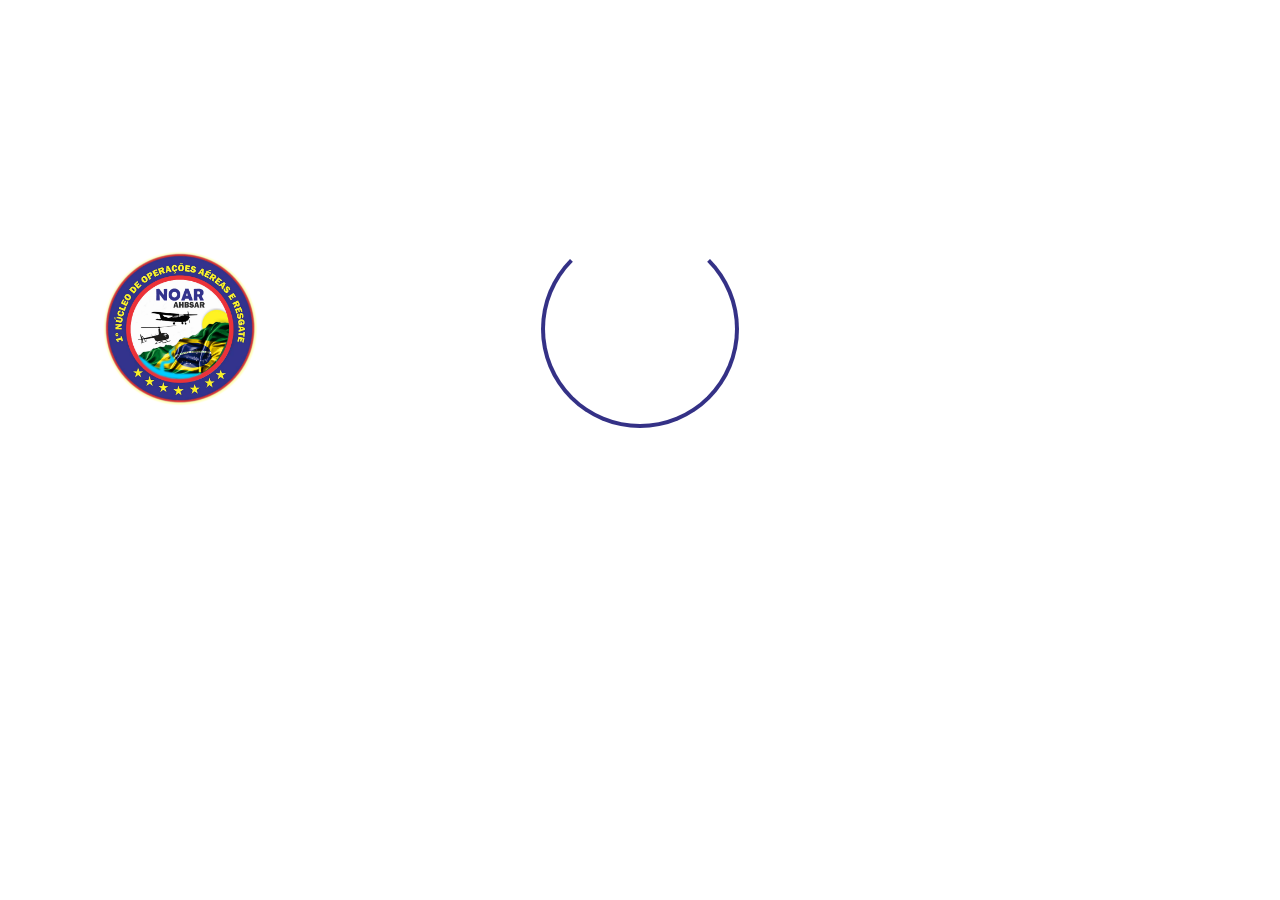
<file: html/index.html>
<!DOCTYPE html>
<html lang="pt-br">
<head>
    <meta charset="UTF-8">
    <meta http-equiv="X-UA-Compatible" content="IE=edge">
    <meta name="viewport" content="width=device-width, initial-scale=1.0">
    <link rel="Website Icon" type="png"
    href="../img/noar.png">
    <title>BOMBEIRO</title>
    
    <link rel="stylesheet" href="https://cdnjs.cloudflare.com/ajax/libs/animate.css/4.1.1/animate.min.css" />
   <link rel="stylesheet" href="../css/index.css">
</head>
<body>
    <div class=" principal">
        <div class="fundo">
            <div class="carregando" width="150px"></div>
                <img class="noar" src="../img/logo_grande.png"  >
        </div>
    </div>
</body>

<script>
    temporizador=setTimeout(Abrir,4000)
    function Abrir()
    {
        window.open("login.html","pagina1.html")
    }
</script>

</html>
</file>
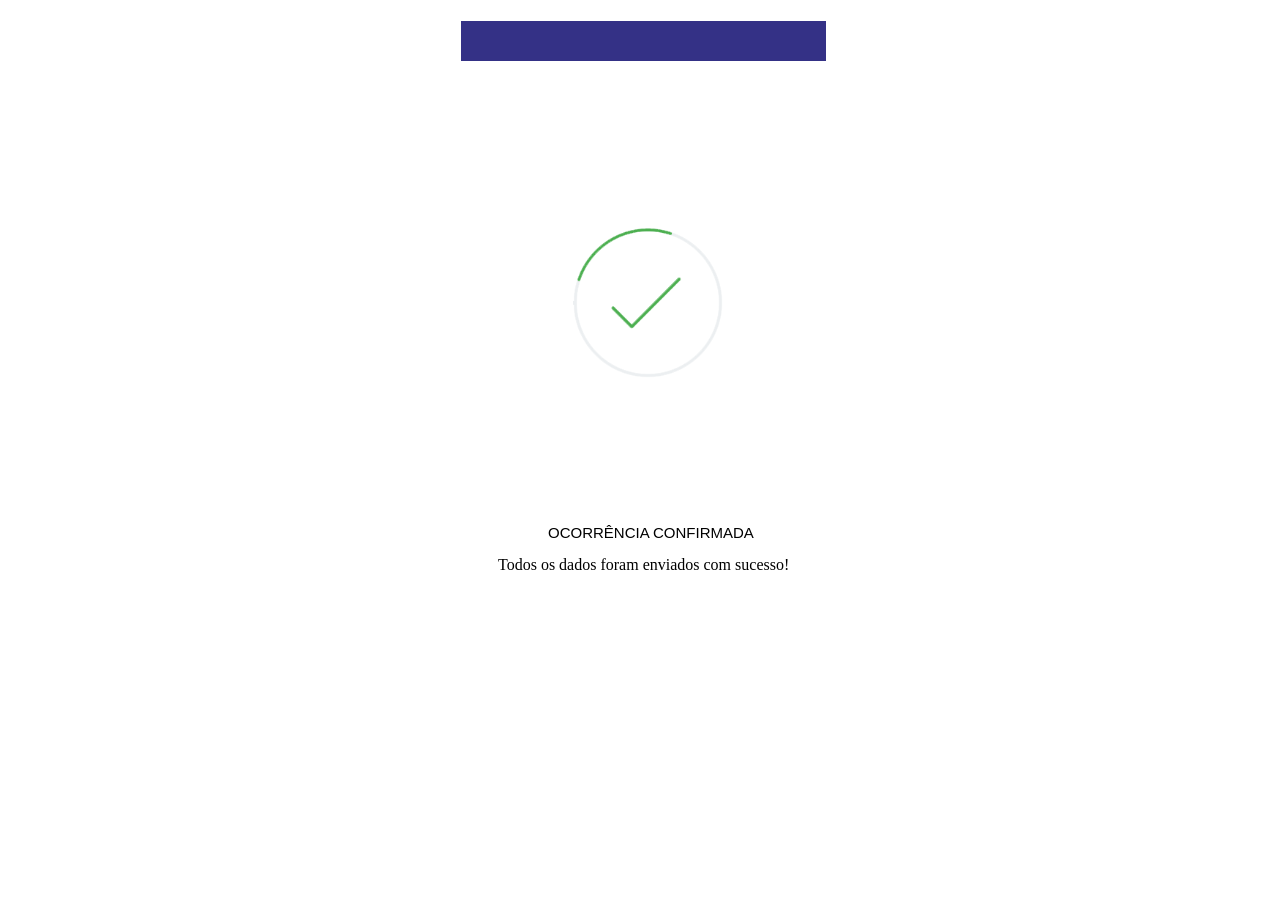
<file: html/animafim.html>
<!DOCTYPE html>
<html lang="en">
<head>
    <meta charset="UTF-8">
    <meta http-equiv="X-UA-Compatible" content="IE=edge">
    <meta name="viewport" content="width=device-width, initial-scale=1.0">
    <link href="https://fonts.cdnfonts.com/css/effra-heavy" rel="stylesheet">
    <link rel="stylesheet" href="../css/animafim.css">
    <link rel="Website Icon" type="png"
    href="../img/noar.png">
    <title>CONFIRMADO</title>
</head>
<body>
    <div class="menu"></div>
    <div class="img">
        <img class="confirma" src="../img/foi.gif" width="150px">
    </div>
    <div class="texto">
       
        <div class="titulo">OCORRÊNCIA CONFIRMADA</div>
        <div class="sub">Todos os dados foram enviados com sucesso!</div>
    </div>
    <div class="rodape"></div>
   
    
</body>
<script>
    temporizador=setTimeout(Abrir,4000)
    function Abrir()
    {
        window.open("pagina1.html","_self")
    }
</script>
</html>
</file>
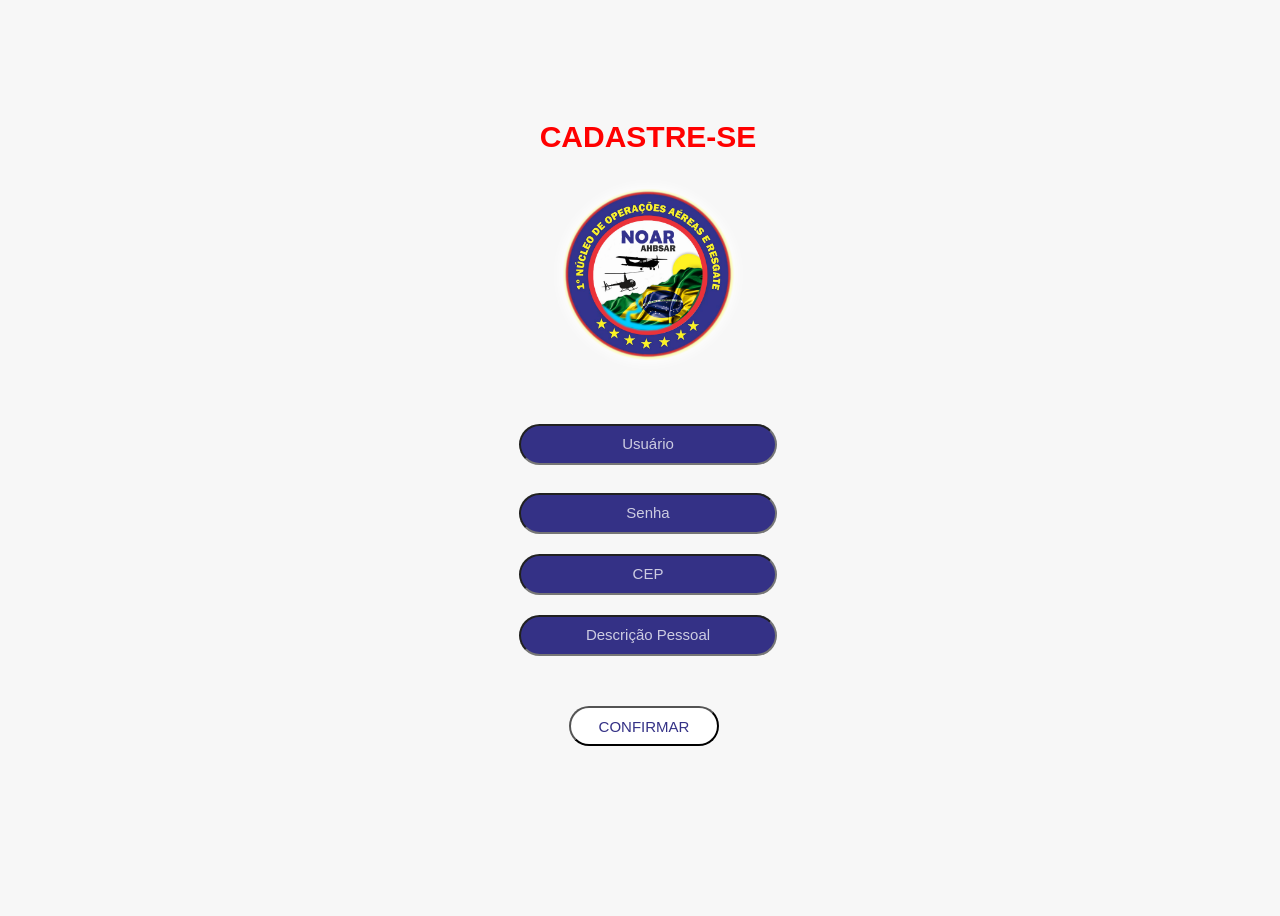
<file: html/cadastro.html>
<!DOCTYPE html>
<html lang="en">
<head>
    <meta charset="UTF-8">
    <meta http-equiv="X-UA-Compatible" content="IE=edge">
    <meta name="viewport" content="width=device-width, initial-scale=1.0">
    <link rel="stylesheet" href="../css/cadastro.css">
    <link href="https://fonts.cdnfonts.com/css/effra-heavy" rel="stylesheet">
    <link rel="Website Icon" type="png"
    href="../img/noar.png">
    <title>CADASTRO</title>
</head>
<body>
    
    <div class="um">
        <b> CADASTRE-SE</b>
     </div>
     <img class="logo" src="../img/logo_grande.png" width="200px">
     <form action="../cadastrar.php" method="post" onsubmit="return validarCampo()">
        <div class="tres">
          
            <div class="usuario">
                <input class="caixa" type="login" id="login" name="login" placeholder="Usuário">
            </div>
            <br>
            <div class="senha">
                <input class="caixa" type="senha" id="senha" name="senha" placeholder="Senha">
            </div>
            <div class="cpf">
                <input class="caixa" type="cep" id="cep" name="cep" placeholder="CEP"  onkeyup="ValidarCEP()";>
            </div>
            <div class="descricao">
                <input class="caixa" type="descricao" id="descricao" name="descricao" placeholder="Descrição Pessoal">
            </div>
            <div id="mensagemErro" ></div>
            
        </div>
        <button class="entrar" type="submit">CONFIRMAR</button>
    </form>
    
</body>
<script>
    function validarCEP() {
            const cepInput = document.getElementById("cep");
            const resultadoElement = document.getElementById("resultado");

            const cepRegex = /^\d{5}-\d{3}$/; // Formato esperado: 00000-000

            if (cepRegex.test(cepInput.value)) {
                resultadoElement.textContent = "CEP válido!";
                resultadoElement.style.color = "green";
            } else {
                resultadoElement.textContent = "CEP inválido. Use o formato 00000-000.";
                resultadoElement.style.color = "red";
            }
        }
    function validarCampo() {
      var campo = document.getElementById('login').value;
      
      if (campo === '') {
        document.getElementById('mensagemErro').innerHTML = 'Campo vazio! Por favor, preencha o campo.';
        return false;
      }
      
      
    
        var campo = document.getElementById('senha').value;
      
      if (campo === '') {
        document.getElementById('mensagemErro').innerHTML = 'Campo vazio! Por favor, preencha o campo.';
        return false;
      }
      
      return true;

      var campo = document.getElementById('cpf').value;
      
      if (campo === '') {
        document.getElementById('mensagemErro').innerHTML = 'Campo vazio! Por favor, preencha o campo.';
        return false;
      }
      
      return true;

      var campo = document.getElementById('descricao').value;
      
      if (campo === '') {
        document.getElementById('mensagemErro').innerHTML = 'Campo vazio! Por favor, preencha o campo.';
        return false;
      }
      
      return true;
    }
</script>
</html>
</file>
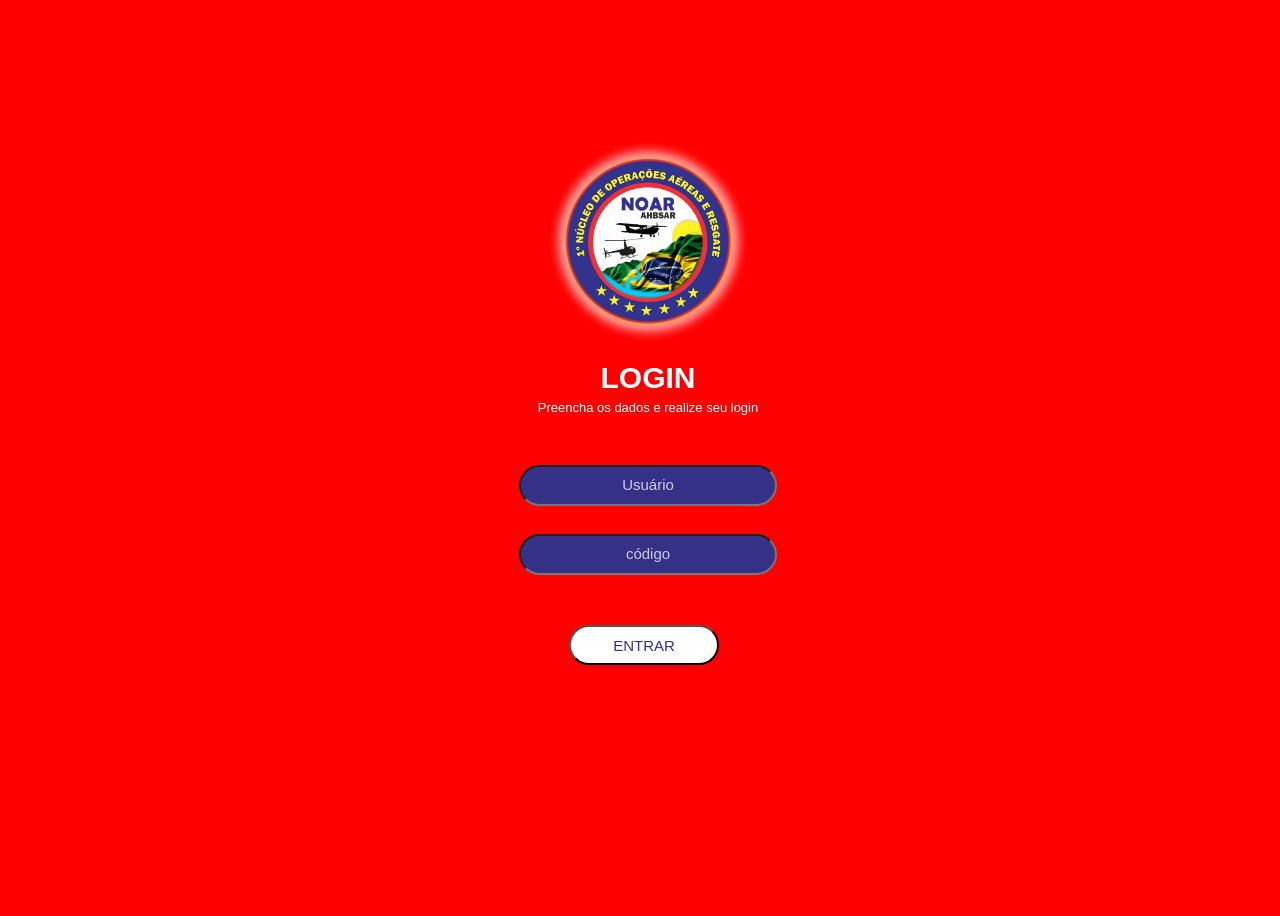
<file: html/login.html>
<!DOCTYPE html>
<html lang="en">
<head>
    <meta charset="UTF-8">
    <meta http-equiv="X-UA-Compatible" content="IE=edge">
    <meta name="viewport" content="width=device-width, initial-scale=1.0">
    <link rel="stylesheet" href="../css/login.css">
    <link href="https://fonts.cdnfonts.com/css/effra-heavy" rel="stylesheet">
    <link rel="Website Icon" type="png"
    href="../img/noar.png">
    <title>LOGIN</title>

</head>
<body>

    <img class="logo" src="../img/logo_grande.png" width="200px">
    <div class="um">
       <b> LOGIN</b>
    </div>
    <div class="dois">
     Preencha os dados e realize seu login
    </div>
    <form action="../verifica.php" method="post" onsubmit="return validarCampo()">
    <div class="tres">
      
        <div class="usuario">
            <input class="caixa" type="login" id="login" name="login" placeholder="Usuário">
        </div>
        <br>
        <div class="senha">
            <input class="caixa" type="senha" id="senha" name="senha" placeholder="código">
        </div>
        <div id="mensagemErro" ></div>
        
    </div>
    <button class="entrar" a href="pagina1.html" type="submit">ENTRAR</button>
    <div class="cadastro">
      
    
</form>
</body>
<script>
    function validarCampo() {
      var campo = document.getElementById('login').value;
      
      if (campo === '') {
        document.getElementById('mensagemErro').innerHTML = 'Campo vazio! Por favor, preencha o campo.';
        return false;
      }
      
      
    
        var campo = document.getElementById('senha').value;
      
      if (campo === '') {
        document.getElementById('mensagemErro').innerHTML = 'Campo vazio! Por favor, preencha o campo.';
        return false;
      }
      
      return true;
    }
</script>
</html>
</file>
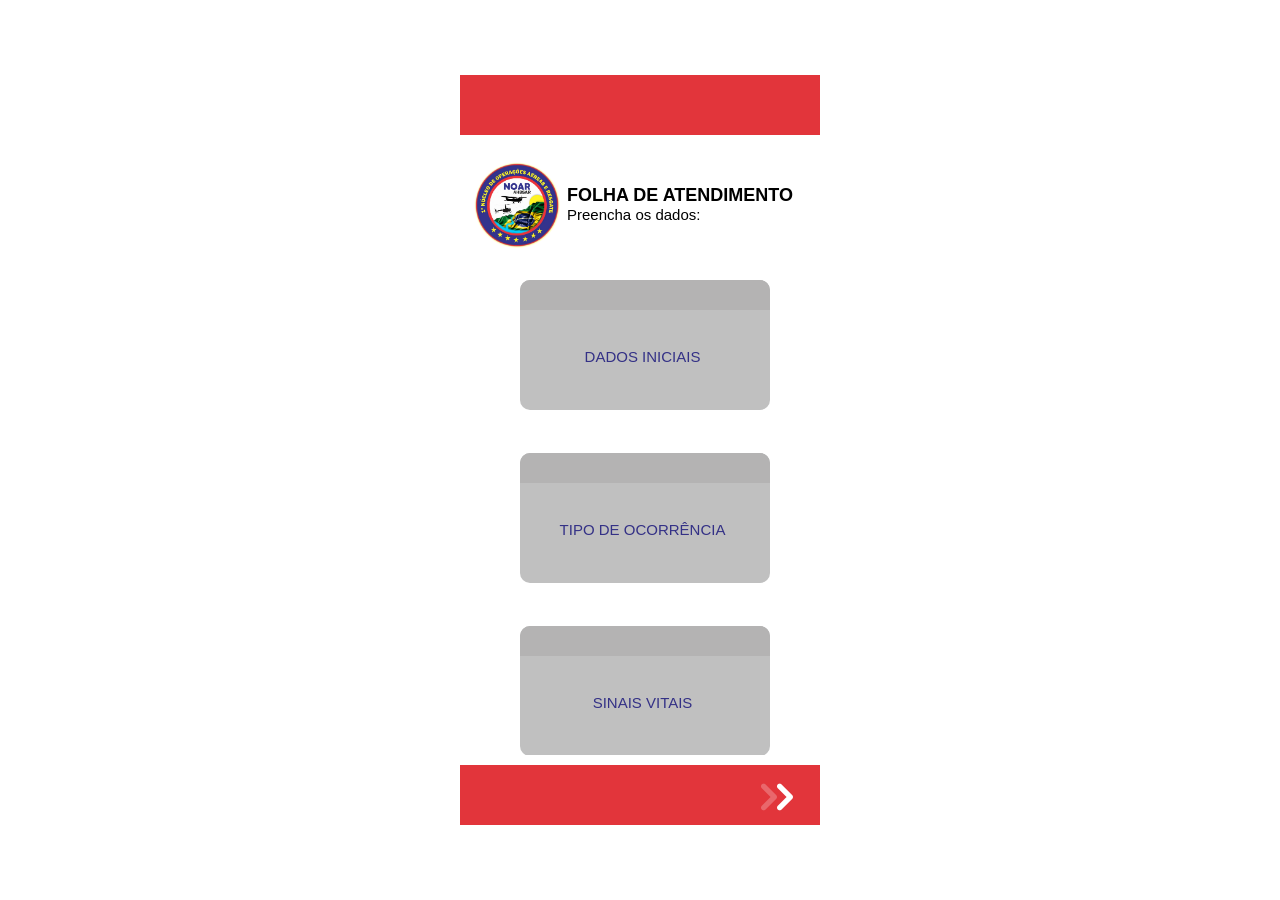
<file: html/pagina1.html>
<!DOCTYPE html>
<html lang="en">
<head>
    <meta charset="UTF-8">
    <meta http-equiv="X-UA-Compatible" content="IE=edge">
    <meta name="viewport" content="width=device-width, initial-scale=1.0">
    <link href="https://fonts.cdnfonts.com/css/effra-heavy" rel="stylesheet">
    <link rel="stylesheet" href="../css/pagina1.css">
    <link rel="Website Icon" type="png"
    href="../img/logo_grande.png">
    <script src="../jquery-1.8.2.min.js"></script>
    <title>INICIAL</title>


</head>
<body>

    <div class="verm"> 
      <div id="menu-button">&#9776;  </div>

       <div id="menu">
        
        <ul>
          <li><img class="boneco" src="../img/bombeiro (1).png"><a href="perfil.php">Perfil </a></li>
        </ul>

       </div>
</div>

       
    </div>

    <div class="um">
        <img class="logo" src="../img/logo_grande.png" width="100px">
        <div class="escrita">
           <div class="titulo"><b>FOLHA DE ATENDIMENTO</b></div> 
           <div class="sub">Preencha os dados:</div> 
        </div>
    </div>

    <div id="principal" class="principal">

        <div id="d1" class="d1" >
          <div class="empurrar"></div>
          <div class="inicial">

            <div class="teste" id="teste" onclick="animar('d1');">

              <div id="imageDiv">
                 <img class="okay1" id="okay1" src="../img/okay.png" width="20px">
                 
              </div>

              </div>

            <br><p>DADOS INICIAIS</p></br>
          </div>
          <br>

            <div class="esconder" id="esconder1">

          <form method="post" action="" id="form1">
            <br>
              <legend> <b>DATA</b></legend>

                <input class="caixa2" type="date" name="aniversario"><BR>
                <br>
                <legend> <b>SEXO</b></legend>
                
                <input class="caixinha" type="radio" id="Feminino" name="sexo" value="Feminino"> &nbsp; FEMININO <br> 
                <input class="caixinha" type="radio" id="Masculino" name="sexo" value="Masculino"> &nbsp; MASCULINO <br>
                  <br>
                <legend> <b>NOME HOSPITAL</b></legend>
                <input class="caixa2" type="text" name="nome_hospital" PLACEHOLDER="nome"><legend> 
                <BR>
                  <div class="ni"> <legend> <b>PACIENTE:</b></legend> 
                <input class="caixa2" type="text" name="NOMEPAC" PLACEHOLDER="nome">

                <input class="caixa" type="number" name="IDADEPAC" PLACEHOLDER="idade"><legend>
                </div> 
                <input class="caixa2" type="number" name="CPFpac" PLACEHOLDER="rg/cpf" onkeyup="">

                <input max="14" class="caixa3" type="text" id="telefone" name="telefone" PLACEHOLDER="fone">

                <br><br>
                <legend> <b>ACOMPANHANTE:</b></legend> 
                <input class="caixa2" type="text" name="NOMEACOM" PLACEHOLDER="nome">

                <input class="caixa" type="number" name="IDADEACOM" PLACEHOLDER="idade">

                <br><br>
                <legend> <b>LOCAL DA OCORRÊNCIA</b></legend>
                <input class="caixa2" type="text" name="Localidade" PLACEHOLDER="endereço"> 

                <br><br>

                 <input class="enviar" type="button" name="enviar" value="Enviar" onclick="arquivopac()" >
                
                    <p id="message" style="display: none;">Foi preenchido e enviado</p> 
              

              </form>

            </div>
        </div>   <br>




        <div id="d2" class="d2">
          <div class="empurrar"></div>
          <div class="inicial">
            <div class="teste" id="teste" onclick="animar('d2');">
            
              <div id="imageDiv">

                <img class="okay2"  id="okay2" src="../img/okay.png" width="20px">
              </div>

            </div>

            <br><p>TIPO DE OCORRÊNCIA</p></br>
          </div>
          <br>
            <div class="esconder" id="esconder2">

              <form class="formtp"  method="post" action="" id="form2">

                <br>
                <input  type="checkbox" name="opcao1" value="Opcao1"> Causado por animais 
                <br>
                <input  type="checkbox" name="opcao2" value="Opcao2"> Com meio de transporte 
                <br>
                <input  type="checkbox" name="opcao3" value="Opcao3"> Desmoranamento
                <br>
                <input  type="checkbox" name="opcao4" value="Opcao4"> Emergência médica
                <br>
                <input  type="checkbox" name="opcao5" value="Opcao5"> Queda de altura 2M
                <br>
                <input  type="checkbox" name="opcao6" value="Opcao6"> Tentativa de suicídio 
                <br>
                <input  type="checkbox" name="opcao7" value="Opcao7"> Queda própria altura 
                <br>
                <input  type="checkbox" name="Opcao8" value="Opcao8"> Afogamento
                <br>
                <input  type="checkbox" name="opcao9" value="opcao9"> Agressão
                <br>
                <input  type="checkbox" name="opcao0" value="opcao10"> Atropelamento
                <br>
                <input  type="checkbox" name="opcao11" value="opcao11"> Choque elétrico
                <br>
                <input  type="checkbox" name="opcao12" value="opcao12"> Desabamento
                <br>
                <input  type="checkbox" name="opcao13" value="opcao13"> Doméstico
                <br>
                <input  type="checkbox" name="opcao14" value="opcao14"> Esportivo
                <br>
                <input  type="checkbox" name="opcao15" value="opcao15"> Intoxicação
                <br>
                <input  type="checkbox" name="opcao16" value="opcao16"> Queda bicicleta
                <br>
                <input  type="checkbox" name="opcao17" value="opcao17"> Queda moto
                <br>
                <input  type="checkbox" name="opcao18" value="opcao18"> Queda nível &lt;2m
                <br>
                <input  type="checkbox" name="opcao19" value="opcao19"> Trabalho
                <br>
                <input  type="checkbox" name="opcao20" value="opcao20"> Transferencia
                <br> <br>
                Outros
                <br>
                <input class="tp_ocorrencias2" type="text" name="Outros" value="">
                <br>
                <br> <br>

                <input class="enviar" type="button" value="Enviar" onclick="enviarFormulario()" >

              </form>
            </div>
        </div>   <br>

        
        <div id="d3" class="d3">
          <div class="empurrar"></div>
          <div class="inicial">
          <div class="teste" id="teste" onclick="animar('d3');">
          
            <div id="imageDiv">

              <img class="okay3"  id="okay3" src="../img/okay.png" width="20px">
            </div>
          
          </div>
          
          <br><p>SINAIS VITAIS</p></br>
          </div>
          <br>
            <div class="esconder" id="esconder3">

              <form class="formsv" method="post" action="" id="form3">
                <br>
               Pressão arterial
               <br> <input class="put" type="number" name="pressao_arterial" value="pressao_arterial">x
               <input class="put" type="number" name="pressao2" value="pressao_arterial2"></imput>mmHg
                <br>
                Pulso:<input class="put1" type="text" name="pulso" value="">B.C.P.M /

                Respiração <input class="put1" type="text" name="respiracao" value="">M.R.M.

                Saturação <input class="put1" type="number" name="saturacao" value=""> % / <br>

                HGT <input class="put1" type="number" name="hgt" value=""> <br>

                Temperatura <input class="put1" type="number" name="temperatura" value=""> ºC  
                <br>
                <input class="put2" type="checkbox" name="opcao1" value="opcao1">Anormal <br>
                <input class="put2" type="checkbox" name="opcao2" value="opcao2">Normal 
                <br>
                Perfusão:
                <br>
                 &gt;2SEG <input class="put3" type="checkbox" name="perfusao_menor" value="opcao3">
                 &lt;2SEG<input class="put3" type="checkbox" name="perfusao_maior"  value="opcao4">

                <br> <br>
                <input class="enviar" type="button" value="Enviar" onclick="sv_form() ">
              </form>

            </div>
        
        </div>   <br>

    </div>
    
    <div class="menu2">

       <a href="pagina2.html">
      <img class="setaa" src="../img/setinha2.png">
    </a>
    </div>
</body>
<script>
   


    function animar(ID) {
    var divHeight = $("#" + ID).height();

    esconder1.style.display="none"
    esconder2.style.display="none"
    esconder3.style.display="none"
    
    // Se a div estiver aberta (com altura maior que 130px), fechar a div
    if (divHeight > 130) {
        $("#" + ID).animate({ height: "130px" });
    } else { // Caso contrário, abrir a div para 850px
       
        if(ID=="d1")
        {
          $("#" + ID).animate({ height: "800px" });
          esconder1.style.display="block"// esconder as div com os dados
        }

        if(ID=="d2")
        {
          $("#" + ID).animate({ height: "700px" });
          esconder2.style.display="block"
        }

        if(ID=="d3")
        {
          $("#" + ID).animate({ height: "500px" });
          esconder3.style.display="block"
        }


        // Fechar as outras divs, caso estejam abertas
        if (ID !== "d1") {
            $("#d1").animate({ height: "130px" });
        }
        if (ID !== "d2") {
            $("#d2").animate({ height: "130px" });
        }
        if (ID !== "d3") {
            $("#d3").animate({ height: "130px" });
        }
    }
}
 const menuButton = document.getElementById('menu-button');
  const menu = document.getElementById('menu');

menuButton.addEventListener('click', () => {
menu.classList.toggle('open');
});


// div 1 ajax
    function arquivopac() {
    var dados = $('#form1').serialize();

            $.ajax({
                type: "POST",
                url: "arquivopac.php",
                data: dados,
                dataType: 'json',
                                
                success: function(meu_json)
                {
                    okay1.style.display="block"
                  
                },
                error: function(xhr, status, error) {
                    // Aqui poderíamos preencher uma <div> com o innerHTML por exemplo
                    console.error('Ocorreu um erro ao enviar os dados: ' + error);
                },
                beforeSend: function(xhr) {
                    // Faz algo antes do envio, como exibir uma animação por exemplo.
                },
                complete: function(xhr, status) {
                    // Faz algo após a conclusão, como ocultar uma animação por exemplo. 
                    // Vai ser executado mesmo se ocorrer um erro.
                },
                timeout: 5000    // Define um tempo limite de 5 segundos (5000 milissegundos)
            });
      }


          // div 2 ajax
        function enviarFormulario() {

          // Serialize o formulário para obter os dados em formato de string
          var formData = $('#form2').serialize();

          $.ajax({
              type: "POST", // Método HTTP (ou "GET" se preferir)
              url: "tp_ocorrencias.php", // URL para onde enviar os dados
              data: formData,
              dataType: 'json',

              success: function(meu_json) {

                okay2.style.display="inline"
                  
              },
              error: function(error) {
                  // Ações a serem executadas em caso de erro
                  console.log("Ocorreu um erro ao enviar os dados");
                  console.log(error);
              }
           });
        }

      // ajax da div 3 

        function sv_form() {
    var dados = $('#form3').serialize();

            $.ajax({
                type: "POST",
                url: "sv_form.php",
                data: dados,
                dataType: 'json',
                                
                success: function(meu_json)
                {
                    okay3.style.display="block"
                  
                },
                error: function(xhr, status, error) {
                    // Aqui poderíamos preencher uma <div> com o innerHTML por exemplo
                    console.error('Ocorreu um erro ao enviar os dados: ' + error);
                },
                beforeSend: function(xhr) {
                    // Faz algo antes do envio, como exibir uma animação por exemplo.
                },
                complete: function(xhr, status) {
                    // Faz algo após a conclusão, como ocultar uma animação por exemplo. 
                    // Vai ser executado mesmo se ocorrer um erro.
                },
                timeout: 5000    // Define um tempo limite de 5 segundos (5000 milissegundos)
            });
      }

</script>
</file>
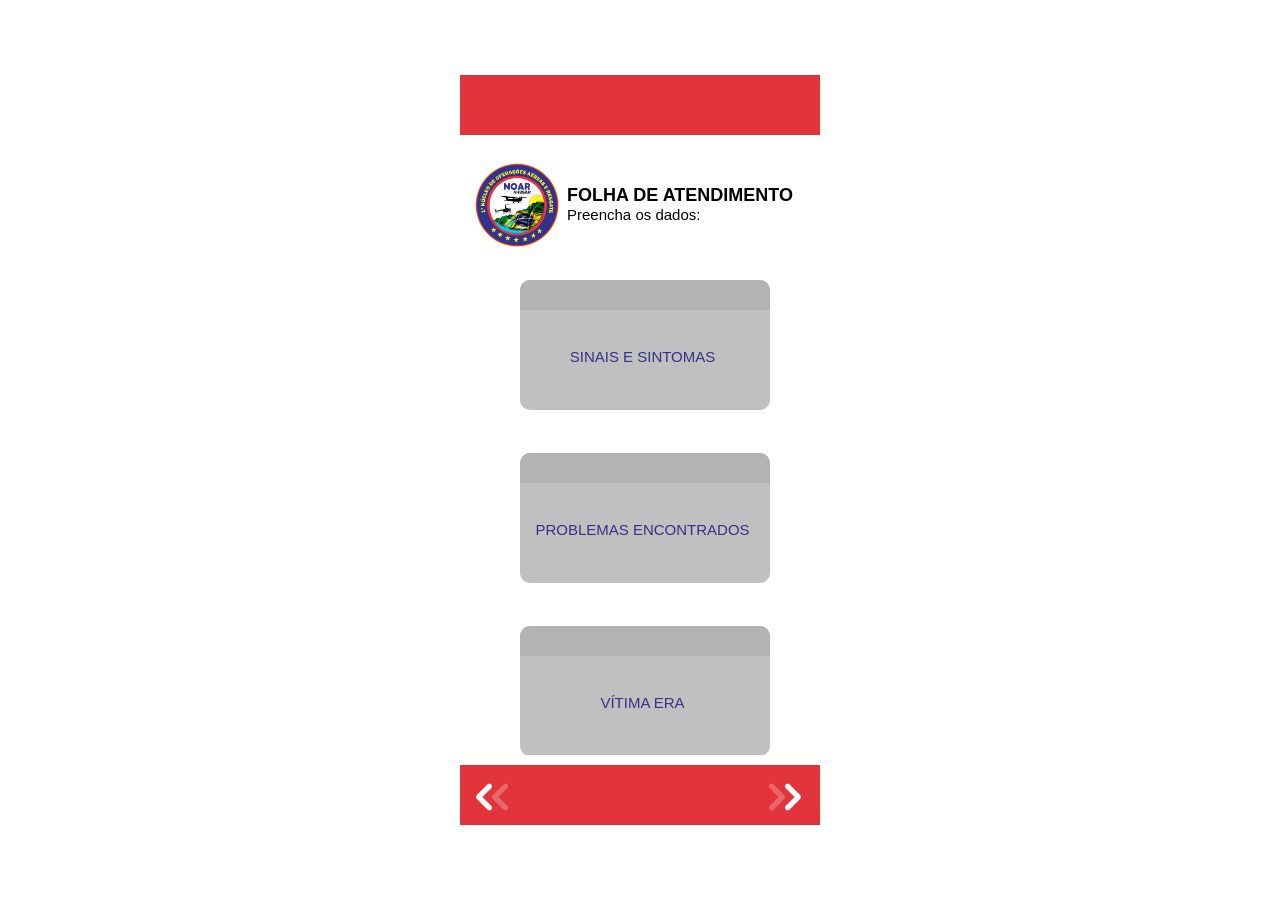
<file: html/pagina2.html>
<!DOCTYPE html>
<html lang="en">
<head>
    <meta charset="UTF-8">
    <meta http-equiv="X-UA-Compatible" content="IE=edge">
    <meta name="viewport" content="width=device-width, initial-scale=1.0">
    <link href="https://fonts.cdnfonts.com/css/effra-heavy" rel="stylesheet">
    <link rel="stylesheet" href="../css/pagina2.css">
    <link rel="Website Icon" type="png"
    href="../img/logo_grande.png">
    <script src="../jquery-1.8.2.min.js"></script>
    <title>INICIAL</title>


</head>
<body>

    <div class="verm"> 
      <div id="menu-button">&#9776;  </div>

       <div id="menu">
        
        <ul>
          <li><img class="boneco" src="../img/bombeiro (1).png"><a href="perfil.php">Perfil </a></li>
        </ul>

       </div>
</div>

       
    </div>

    <div class="um">
        <img class="logo" src="../img/logo_grande.png" width="100px">
        <div class="escrita">
           <div class="titulo"><b>FOLHA DE ATENDIMENTO</b></div> 
           <div class="sub">Preencha os dados:</div> 
        </div>
    </div>

    <div id="principal" class="principal">

        <div id="d1" class="d1" >
          <div class="empurrar"></div>
          <div class="inicial">

            <div class="teste" id="teste" onclick="animar('d1');">

              <div id="imageDiv">

                <img class="okay4"  id="okay4" src="../img/okay.png" width="20px">

              </div>

              </div>

            <br><p>SINAIS E SINTOMAS</p></br>
          </div>
          <br>

            <div class="esconder" id="esconder1">

          <form method="post" action="" id="form4">
            <br>
            <input class="caixinha" type="checkbox"  name="opcao1" value="opcao1">  Abdomen Sensível/Rígido 
            <br> 
            <input class="caixinha" type="checkbox"  name="opcao2" value="opcao2"> &nbsp; Afundamendo de crânio 
            <br>
            <input class="caixinha" type="checkbox"  name="opcao3" value="opcao3"> &nbsp; Agitação 
            <br>
            <input class="caixinha" type="checkbox"  name="opcao4" value="opcao4"> &nbsp; Amnésia 
            <br>
            <input class="caixinha" type="checkbox"  name="opcao5" value="opcao5"> &nbsp; Angina de peito 
            <br>
            <input class="caixinha" type="checkbox"  name="opcao6" value="opcao6"> &nbsp; Apnéia 
            <br>
            <input class="caixinha" type="checkbox"  name="opcao7" value="opcao7"> &nbsp; Bradicardia 
            <br>
            <input class="caixinha" type="checkbox"  name="opcao8" value="opcao8"> &nbsp; Bradpnéia 
            <br>
            <input class="caixinha" type="checkbox"  name="opcao9" value="opcao9"> &nbsp; Bronco Aspirando 
            <br>
            <input class="caixinha" type="checkbox"  name="opcao10" value="opcao10"> &nbsp; Cefaléia 
            <br>
            <input class="caixinha" type="checkbox"  name="opcao11" value="opcao11"> &nbsp; Cianose 
            <br>
            <input class="caixa2"   type="radio"     name="opcao12" value="opcao12">  Lábios 
            <br>
            <input class="caixa2"   type="radio"     name="opcao13" value="opcao13">  Extremidades 
            <br>
            <input class="caixinha" type="checkbox"  name="opcao14" value="opcao14"> &nbsp; Convulsão 
            <br>
            <input class="caixinha" type="checkbox"  name="opcao15" value="opcao15"> &nbsp; Decorticação 
            <br>
            <input class="caixinha" type="checkbox"  name="opcao16" value="opcao16"> &nbsp; Deformidade 
            <br>
            <input class="caixinha" type="checkbox"  name="opcao17" value="opcao17"> &nbsp; Descerebração 
            <br>
            <input class="caixinha" type="checkbox"  name="opcao18" value="opcao18"> &nbsp; Desmaio 
            <br>
            <input class="caixinha" type="checkbox"  name="opcao19" value="opcao19"> &nbsp; Desvio de traquéia 
            <br>
            <input class="caixinha" type="checkbox"  name="opcao20" value="opcao20"> &nbsp; Dispnéia 
            <br>
            <input class="caixinha" type="checkbox"  name="opcao21" value="opcao21"> &nbsp; Dor local 
            <br>
            <input class="caixinha" type="checkbox"  name="opcao22" value="opcao22"> &nbsp; Edema 
            <br>
            <input class="caixa2" type="radio"       name="opcao23" value="opcao23">  Generalizado 
            <br>
            <input class="caixa2" type="radio"       name="opcao24" value="opcao24">  Localizado 
            <br>
            <input class="caixinha" type="checkbox"  name="opcao25" value="opcao25"> &nbsp; Enfisema Subcutâneo 
            <br>
            <input class="caixinha" type="checkbox"  name="opcao26" value="opcao26"> &nbsp; Êstase de jugular 
            <br>
            <input class="caixinha" type="checkbox"  name="opcao27" value="opcao27"> &nbsp; Face Pálida 
            <br>
            <input class="caixinha" type="checkbox"  name="opcao28" value="opcao28"> &nbsp; Hemorragia 
            <br>
            <input class="caixa2" type="radio"       name="opcao29" value="opcao29">  Interna 
            <br>
            <input class="caixa2" type="radio"       name="opcao30" value="opcao30">  Externa 
            <br>
            <input class="caixinha" type="checkbox"  name="opcao31" value="opcao31"> &nbsp; Hipertensão 
            <br>
            <input class="caixinha" type="checkbox"  name="opcao32" value="opcao32"> &nbsp; Hipotensão 
            <br>
            <input class="caixinha" type="checkbox"  name="opcao33" value="opcao33"> &nbsp; Náuseas e Vômitos 
            <br>
            <input class="caixinha" type="checkbox"  rname="opcao34" value="opcao34"> &nbsp; Nasoragia 
            <br>
            <input class="caixinha" type="checkbox"  name="opcao35" value="opcao35"> &nbsp; Óbito 
            <br>
            <input class="caixinha" type="checkbox"  name="opcao36" value="opcao36"> &nbsp; Otorréia 
            <br>
            <input class="caixinha" type="checkbox"  name="opcao37" value="opcao37"> &nbsp; Otorragia 
            <br>
            <input class="caixinha" type="checkbox"  name="opcao38" value="opcao38"> &nbsp; O V A C E 
            <br>
            <input class="caixinha" type="checkbox"  name="opcao39" value="opcao39"> &nbsp; Parada  
            <br>
            <input class="caixa2" type="radio"       name="opcao40" value="opcao40">  Cardíaca 
            <br>
            <input class="caixa2" type="radio"       name="opcao41" value="opcao41">  Respiratória 
            <br>
            <input class="caixinha" type="checkbox"  name="opcao42" value="opcao42"> &nbsp; Priapismo 
            <br>
            <input class="caixinha" type="checkbox"  name="opcao43" value="opcao43"> &nbsp; Prurido na pele 
            <br>
            <input class="caixinha" type="checkbox"  name="opcao44" value="opcao44"> &nbsp; Pupílas 
            <br>
            <input class="caixa2" type="radio"       name="opcao45" value="opcao45">  Ansiocoria 
            <br>
            <input class="caixa2" type="radio"       name="opcao46" value="opcao46">  Isocoria 
            <br>
            <input class="caixa2" type="radio"       name="opcao47" value="opcao47">  Midriase 
            <br>
            <input class="caixa2" type="radio"       name="opcao48" value="opcao48">  Miose 
            <br>
            <input class="caixa2" type="radio"       name="opcao49" value="opcao49">  Reagente 
            <br>
            <input class="caixa2" type="radio"       name="opcao50" value="opcao50">  Ñ Reagente 
            <br>
            <input class="caixinha" type="checkbox"  name="opcao51" value="opcao51"> &nbsp; Sede 
            <br>
            <input class="caixinha" type="checkbox"  name="opcao52" value="opcao52"> &nbsp; Sinal de Batile 
            <br>
            <input class="caixinha" type="checkbox"  name="opcao53" value="opcao53"> &nbsp; Sinal de Guaxinim 
            <br>
            <input class="caixinha" type="checkbox"  name="opcao54" value="opcao54"> &nbsp; Sudorese 
            <br>
            <input class="caixinha" type="checkbox"  name="opcao55" value="opcao55"> &nbsp; Taquipnéia 
            <br>
            <input class="caixinha" type="checkbox"  name="opcao56" value="opcao56"> &nbsp; Taquicardia 
            <br>
            <input class="caixinha" type="checkbox"  name="opcao57" value="opcao57"> &nbsp; Tontura 
            <br>
            &nbsp; Outros 
            <input class="caixinha" type="text"  name="Outros" value=""> 
            <br>
            <br>

            <input class="enviar" type="button" name="enviar" value="Enviar" onclick="ss_form()">
              
          </form>

            </div>
        </div>   <br>

        <div id="d2" class="d2">
          <div class="empurrar"></div>
          <div class="inicial">
            <div class="teste" id="teste" onclick="animar('d2');">
            
              <div id="imageDiv">

                <img class="okay5"  id="okay5" src="../img/okay.png" width="20px">

              </div>
            </div>

            <br><p>PROBLEMAS ENCONTRADOS</p></br>
          </div>
          <br>
            <div class="esconder" id="esconder2">

              <form method="post" action="" id="form5">
              <br>
                <input class="caixinha" type="checkbox"  name="opcao1"     value="opcao1"> &nbsp; Psiquiátrico <br>
                <input class="caixinha" type="checkbox"  name="opcao2"     value="opcao2"> &nbsp; Respiratório  <br>
                <input class="caixa2" type="radio"       name="opcao3"     value="opcao3"> DPOC <br>
                <input class="caixa2" type="radio"       name="opcao4"     value="opcao4"> Inalação Fumaça  <br>
                <input class="caixinha" type="checkbox"  name="opcao5"     value="opcao5"> &nbsp; Diabetes <br>
                <input class="caixa2" type="radio"       name="opcao6"     value="opcao6">  Hiperglicemia <br>
                <input class="caixa2" type="radio"       name="opcao7"     value="opcao7">  Hipoglicemia <br> 
                <input class="caixinha" type="checkbox"  name="opcao8"     value="opcao8"> &nbsp; Obstétrico <br>
                <input class="caixa2" type="radio"       name="opcao9"     value="opcao9"> Parto Emergencial <br>
                <input class="caixa2" type="radio"       name="opcao10"    value="opcao10">  Gestante<br>
                <input class="caixa2" type="radio"       name="opcao11"    value="opcao11"> Hemor.Excessiva <br> 
                <input class="caixinha" type="checkbox"  name="opcao12"    value="opcao12"> &nbsp; Transporte <br>
                <input class="caixa2" type="radio"       name="opcao13"    value="opcao13"> &nbsp; Aéreo <br> 
                <input class="caixa2" type="radio"       name="opcao14"    value="opcao14"> &nbsp; Clínico <br> 
                <input class="caixa2" type="radio"       name="opcao15"    value="opcao15"> &nbsp; Emergencial <br> 
                <input class="caixa2" type="radio"       name="opcao16"    value="opcao16"> &nbsp; Pós-trauma <br> 
                <input class="caixa2" type="radio"       name="opcao17"    value="opcao17"> &nbsp; Samu <br> 
                <input class="caixa2" type="radio"       name="opcao18"    value="opcao18"> &nbsp; Outros <br>                
                <input class="caixa2" type="radio"       name="opcao19"    value="opcao19"> &nbsp; Sem remoção
                 <br> <br>
                <input class="caixa3" type="text"        name="Outros"     value="">
                <br> <br>

                
              <input class="caixinha" type="checkbox"    name="opcao21" value="opcao21"> &nbsp; Outros <br>

                <br>
                <input class="enviar" type="button" name="enviar" value="Enviar" onclick="pes_form()" >
            </form>
            </div>
        </div>   <br>

        
        <div id="d3" class="d3">
          <div class="empurrar"></div>
          <div class="inicial">
          <div class="teste" id="teste" onclick="animar('d3');">
          
            <div id="imageDiv">

              <img class="okay6"  id="okay6" src="../img/okay.png" width="20px">

            </div>
          
          </div>
          
          <br><p>VÍTIMA ERA</p></br> <br>
          </div>
          <br>

            <div class="esconder" id="esconder3">
             
              <form  method="post" action="" id="form6">
               
                <input class="caixinha" type="checkbox"  name="opcao1" value="opcao1">  Ciclista 
                 <br> 
                <input class="caixinha" type="checkbox"  name="opcao2" value="opcao2">  Condutor Moto 
                <br> 
                <input class="caixinha" type="checkbox"  name="opcao3" value="opcao3">  Gestante 
                <br> 
                <input class="caixinha" type="checkbox"  name="opcao4" value="opcao4">  Pass.Ban Frente
                 <br> 
                <input class="caixinha" type="checkbox"  name="opcao5" value="opcao5">  Pas.Moto
                 <br> 
                <input class="caixinha" type="checkbox"  name="opcao6" value="opcao6">  Condutor Carro
                 <br> 
                <input class="caixinha" type="checkbox"  name="opcao7" value="opcao7">  Clínico 
                <br> 
                <input class="caixinha" type="checkbox"  name="opcao8" value="opcao8">  Trauma 
                <br> 
                <input class="caixinha" type="checkbox"  name="opcao9" value="opcao9">  Pass.BCO trás
                 <br> 
                <input class="caixinha" type="checkbox"  name="opcao10" value="opcao10">  Pedestre 
                <br> 

                <br>
                <input class="enviar" type="button" name="enviar" value="Enviar" onclick="ve_form()">
              </form>
            </div>
        
        </div>   <br>

    </div>
    
    <div class="menu2">
      <a href="pagina1.html">
        <img src="../img/setinha.png">
       </a>
       <a href="pagina3.php">
      <img class="setaa" src="../img/setinha2.png">
    </a>
    </div>
</body>
<script>
   


    function animar(ID) {
    var divHeight = $("#" + ID).height();

    esconder1.style.display="none"
    esconder2.style.display="none"
    esconder3.style.display="none"
    
    // Se a div estiver aberta (com altura maior que 130px), fechar a div
    if (divHeight > 130) {
        $("#" + ID).animate({ height: "130px" });
    } else { // Caso contrário, abrir a div para 850px
       
        if(ID=="d1")
        {
          $("#" + ID).animate({ height: "1800px" });
          esconder1.style.display="block"// esconder as div com os dados
        }

        if(ID=="d2")
        {
          $("#" + ID).animate({ height: "800px" });
          esconder2.style.display="block"
        }

        if(ID=="d3")
        {
          $("#" + ID).animate({ height: "500px" });
          esconder3.style.display="block"
        }


        // Fechar as outras divs, caso estejam abertas
        if (ID !== "d1") {
            $("#d1").animate({ height: "130px" });
        }
        if (ID !== "d2") {
            $("#d2").animate({ height: "130px" });
        }
        if (ID !== "d3") {
            $("#d3").animate({ height: "130px" });
        }
    }
}
 const menuButton = document.getElementById('menu-button');
  const menu = document.getElementById('menu');

menuButton.addEventListener('click', () => {
menu.classList.toggle('open');
});

   //para primeiro forms

function ss_form() {
    var dados = $('#form4').serialize();

            $.ajax({
                type: "POST",
                url: "ss_form.php",
                data: dados,
                dataType: 'json',
                                
                success: function(meu_json)
                {
                  okay4.style.display="block"
                  
                },
                error: function(xhr, status, error) {
                    // Aqui poderíamos preencher uma <div> com o innerHTML por exemplo
                    console.error('Ocorreu um erro ao enviar os dados: ' + error);
                },
                beforeSend: function(xhr) {
                    // Faz algo antes do envio, como exibir uma animação por exemplo.
                },
                complete: function(xhr, status) {
                    // Faz algo após a conclusão, como ocultar uma animação por exemplo. 
                    // Vai ser executado mesmo se ocorrer um erro.
                },
                timeout: 5000    // Define um tempo limite de 5 segundos (5000 milissegundos)
            });
      }        
          

      //segundo forms

      function pes_form() {
    var dados = $('#form5').serialize();

            $.ajax({
                type: "POST",
                url: "pes_form.php",
                data: dados,
                dataType: 'json',
                                
                success: function(meu_json)
                {
                  okay5.style.display="block"
                  
                },
                error: function(xhr, status, error) {
                    // Aqui poderíamos preencher uma <div> com o innerHTML por exemplo
                    console.error('Ocorreu um erro ao enviar os dados: ' + error);
                },
                beforeSend: function(xhr) {
                    // Faz algo antes do envio, como exibir uma animação por exemplo.
                },
                complete: function(xhr, status) {
                    // Faz algo após a conclusão, como ocultar uma animação por exemplo. 
                    // Vai ser executado mesmo se ocorrer um erro.
                },
                timeout: 5000    // Define um tempo limite de 5 segundos (5000 milissegundos)
            });
      }       
      
      //pro terceiro form

      function ve_form() {
    var dados = $('#form6').serialize();

            $.ajax({
                type: "POST",
                url: "ve_form.php",
                data: dados,
                dataType: 'json',
                                
                success: function(meu_json)
                {
                  okay6.style.display="block"
                  
                },
                error: function(xhr, status, error) {
                    // Aqui poderíamos preencher uma <div> com o innerHTML por exemplo
                    console.error('Ocorreu um erro ao enviar os dados: ' + error);
                },
                beforeSend: function(xhr) {
                    // Faz algo antes do envio, como exibir uma animação por exemplo.
                },
                complete: function(xhr, status) {
                    // Faz algo após a conclusão, como ocultar uma animação por exemplo. 
                    // Vai ser executado mesmo se ocorrer um erro.
                },
                timeout: 5000    // Define um tempo limite de 5 segundos (5000 milissegundos)
            });
      }        

</script>
</file>
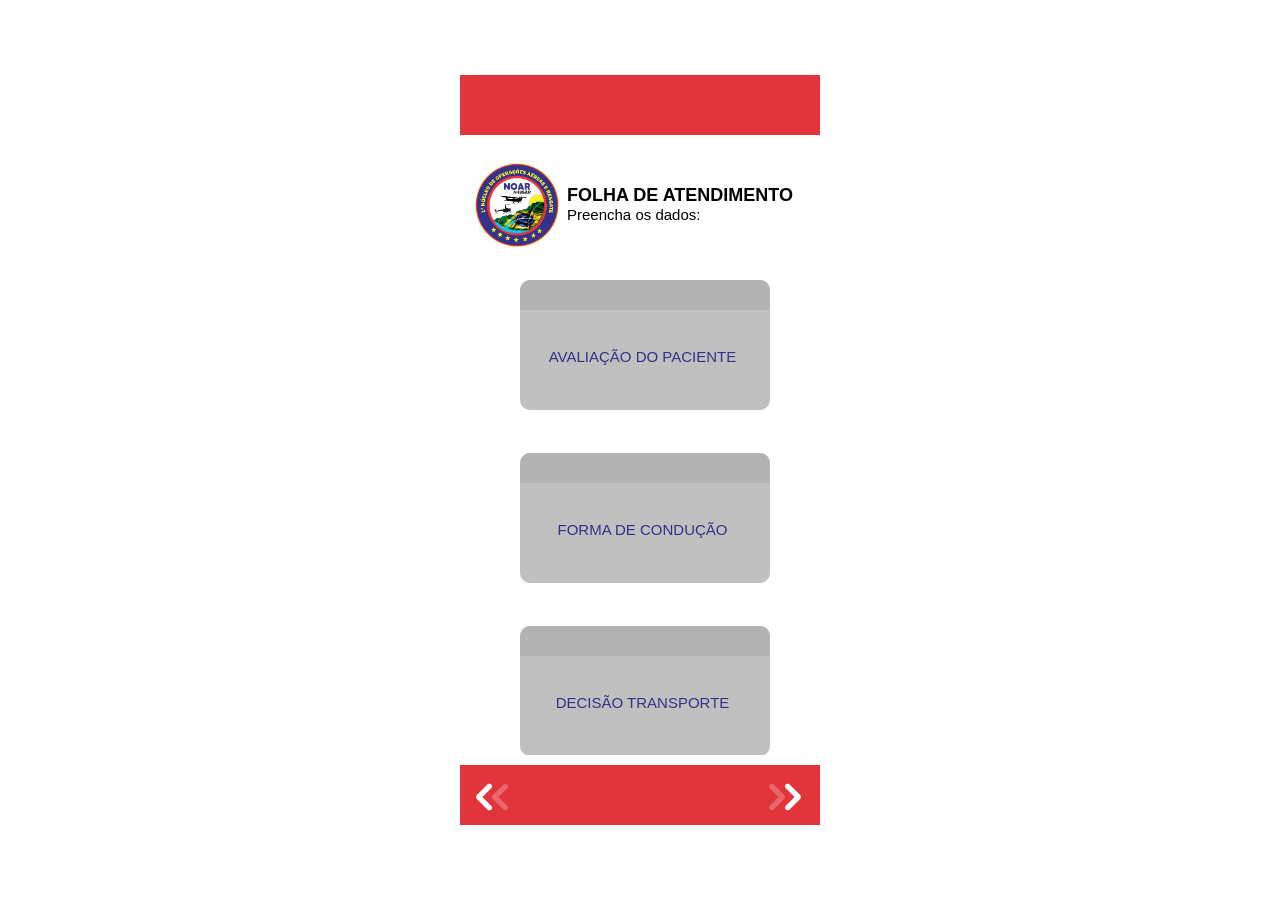
<file: html/pagina4.html>
<!DOCTYPE html>
<html lang="en">
<head>
    <meta charset="UTF-8">
    <meta http-equiv="X-UA-Compatible" content="IE=edge">
    <meta name="viewport" content="width=device-width, initial-scale=1.0">
    <link href="https://fonts.cdnfonts.com/css/effra-heavy" rel="stylesheet">
    <link rel="stylesheet" href="../css/pagina4.css">
    <link rel="Website Icon" type="png"
    href="../img/logo_grande.png">
    <script src="../jquery-1.8.2.min.js"></script>
    <title>INICIAL</title>


</head>
<body>

    <div class="verm"> 
      <div id="menu-button">&#9776;  </div>

       <div id="menu">
        
        <ul>
          <li><img class="boneco" src="../img/bombeiro (1).png"><a href="perfil.php">Perfil </a></li>
        </ul>

       </div>
</div>

       
    </div>

    <div class="um">
        <img class="logo" src="../img/logo_grande.png" width="100px">
        <div class="escrita">
           <div class="titulo"><b>FOLHA DE ATENDIMENTO</b></div> 
           <div class="sub">Preencha os dados:</div> 
        </div>
    </div>

    <div id="principal" class="principal">

        <div id="d1" class="d1" >
          <div class="empurrar"></div>
          <div class="inicial">

            <div class="teste" id="teste" onclick="animar('d1');">

              <div id="imageDiv">
                 <img class="okay1"  id="okay1" src="../img/okay.png" width="20px">
              </div>

              </div>

            <br><p>AVALIAÇÃO DO PACIENTE</p></br>
          </div>
          <br>

            <div class="esconder" id="esconder1">

          <form method="post" action="" id="form1">
            <label>
              <BR>
              <input type="checkbox" id="expandirCheckbox" id="" name="+5" value="">
              <b>MAIOR QUE 5 ANOS:</b>
          </label>
          <BR>
          
          <div id="opcoesDiv">
            <br>
              <input type="checkbox" id="" name="aber_ocu" value=""> Abertura Ocular
              <BR>
                <input class="caixa02" type="radio" id="" name="opcao1" value=""> Espontânea        <br>
                <input class="caixa02" type="radio" id="" name="opcao2" value=""> Comando Verbal    <br>
                <input class="caixa02" type="radio" id="" name="opcao3" value=""> Estímilo Doloroso <br>
                <input class="caixa02" type="radio" id="" name="opcao4" value=""> Nenhuma           <br>
                <br>
                <input type="checkbox" id="" name="resp_verb " value="">          Resposta Verbal          <BR>
                <input class="caixa02" type="radio" id="" name="opcao5" value=""> Orientado                <br>
                <input class="caixa02" type="radio" id="" name="opcao6" value=""> Confuso                   <br>
                <input class="caixa02" type="radio" id="" name="opcao7" value=""> Palavras Inapropriadas    <br>
                <input class="caixa02" type="radio" id="" name="opcao8" value=""> palavras incompreensíveis  <br>
                <input class="caixa02" type="radio" id="" name="opcao9" value=""> Nenhuma                     <br>
                <br>
                <input type="checkbox" id="" name="resp_moto" value=""> Resposta Motora<BR>
                <input class="caixa02" type="radio" id="" name="opcao10" value=""> Obedece Comandos       <br>
                <input class="caixa02" type="radio" id="" name="opcao11" value=""> Localizado Por         <br>
                <input class="caixa02" type="radio" id="" name="opcao12" value=""> Movimento de retirada  <br>
                <input class="caixa02" type="radio" id="" name="opcao13" value=""> Flexão anormal         <br>
                <input class="caixa02" type="radio" id="" name="opcao14" value=""> Extensão anormal       <br>
                <input class="caixa02" type="radio" id="" name="opcao15" value=""> Nenhuma                <br>
          </div>
          <label>
            <BR>
            <input type="checkbox" id="expandirCheckbox2" id="" name="-5" value="">
            <b>MENOR QUE 5 ANOS:</b>
        </label>
        <BR>
        
        <div id="opcoesDiv2">
          
          <br><input type="checkbox" id="" name="aber_ocu16 " value=""> Abertura Ocular <BR>
            <input class="caixa02" type="radio" id="" name="opcao17" value=""> Espontânea         <br>
            <input class="caixa02" type="radio" id="" name="opcao18" value=""> Comando Verbal     <br>
            <input class="caixa02" type="radio" id="" name="opcao19" value=""> Estímilo Doloroso  <br>
            <input class="caixa02" type="radio" id="" name="opcao20" value=""> Nenhuma            <br>
            <br>
            <input type="checkbox" id="" name="resp_verb21" value=""> Resposta Verbal<BR>
            <input class="caixa02" type="radio" id="" name="opcao22" value=""> Palavras apropriada       <br>
            <input class="caixa02" type="radio" id="" name="opcao23" value=""> Palavras inapropriadas     <br>
            <input class="caixa02" type="radio" id="" name="opcao24" value=""> Choro persistente/grutos  <br>
            <input class="caixa02" type="radio" id="" name="opcao25" value=""> Sons incompreensíveis     <br>
            <input class="caixa02" type="radio" id="" name="opcao26" value=""> Nenhuma resposta verbal   <br>
            <br>
            <input type="checkbox" id="" name="resp_moto27 " value=""> Resposta Motora<BR>
            <input class="caixa02" type="radio" id="" name="opcao28" value=""> Obedece prontamente           <br>
            <input class="caixa02" type="radio" id="" name="opcao29" value=""> Localiza dor/estímulo tatil  <br>
            <input class="caixa02" type="radio" id="" name="opcao30" value=""> Retirar-segmento estimulado    <br>
            <input class="caixa02" type="radio" id="" name="opcao31" value=""> Flexão anormal                 <br>
            <input class="caixa02" type="radio" id="" name="opcao32" value=""> Extensão anormal                 <br>
            <input class="caixa02" type="radio" id="" name="opcao33" value=""> Ausência                         <br>
        </div>
      
        <input class="enviar"type="button" name="enviar" value="enviar" onclick="ava_pac()"  meu deus do céu/>
          </form>

            </div>
        </div>   <br>

        <div id="d2" class="d2">
          <div class="empurrar"></div>
          <div class="inicial">
            <div class="teste" id="teste" onclick="animar('d2');">
            
              <div id="imageDiv">
                <img class="okay2"  id="okay2" src="../img/okay.png" width="20px">
             </div>
            
            </div>

            <br><p>FORMA DE CONDUÇÃO</p></br>
          </div>
          <br>
            <div class="esconder" id="esconder2">

              <form method="post" action="" id="form2">
                
                <input class="caixa2" type="checkbox"  name="opcao1"     value="deitada"> Deitada  <br> <br>
                <input class="caixa2" type="checkbox"  name="opcao2" value="semisentada"> Semi-sentada<br> <br>
                <input class="caixa2" type="checkbox"  name="opcao3"     value="sentada">  Sentada <br> <br>
              
                <input class="enviar" type="button" name="enviar" value="Enviar" onclick="form_cond()" >
              </form>
            </div>
        </div>   <br>

        
        <div id="d3" class="d3">
          <div class="empurrar"></div>
          <div class="inicial">
          <div class="teste" id="teste" onclick="animar('d3');">
          
            <div id="imageDiv">
              <img class="okay3"  id="okay3" src="../img/okay.png" width="20px">
           </div>

          </div>
          
          <br><p>DECISÃO TRANSPORTE</p></br> <br>
          </div><br>

            <div class="esconder" id="esconder3">
              <br>
              <form  method="post" action="" id="form3">
                <img class="emoji" src="../img/critico.png"> <input class="caixa2"                type="checkbox"  name="opcao1" value="">Crítico <br><br>
                <img class="emoji" src="../img/instavel.png"><input class="caixa2"                type="checkbox"  name="opcao2" value="">Instável <br><br>
                <img class="emoji" src="../img/potencialmente instavel.png"><input class="caixa2" type="checkbox"  name="opcao3" value="">Parcialmente Instavel <br><br>
                <img class="emoji" src="../img/estavel.png"><input class="caixa2"                 type="checkbox" name="opcao4" value="">Estável <br><br>
                <BR>
                <B>EQUIPE DE ATENDIMENTO</B>
                <BR>
                  <br>

                <input class="caixinha" type="text" name="m"          PLACEHOLDER="M"><br>
                <input class="caixinha" type="text" name="s1"         PLACEHOLDER="S1"><br>
                <input class="caixinha" type="text" name="s2"         PLACEHOLDER="S2"><br>
                <input class="caixinha" type="text" name="s3"         PLACEHOLDER="S3"><br>
                <input class="caixinha" type="text" name="demandante" PLACEHOLDER="DEMANDANTE"><br>
                <input class="caixinha" type="text" name="equipe"     PLACEHOLDER="EQUIPE">  <br>
              
                  <input class="enviar"  type="button" name="enviar" value="Enviar" onclick="deci_trans()" meu deus do céu/>
              </form>
            </div>
        
        </div>   <br>

    </div>
    
    <div class="menu2">
      <a href="pagina3.php">
        <img src="../img/setinha.png">
       </a>
       <a href="pagina5.html">
      <img class="setaa" src="../img/setinha2.png">
    </a>
    </div>
</body>
<script>
   
 

    function animar(ID) {
    var divHeight = $("#" + ID).height();

    esconder1.style.display="none"
    esconder2.style.display="none"
    esconder3.style.display="none"
    
    // Se a div estiver aberta (com altura maior que 130px), fechar a div
    if (divHeight > 130) {
        $("#" + ID).animate({ height: "130px" });
    } else { // Caso contrário, abrir a div para 850px
        ;
        if(ID=="d1")
        {
          $("#" + ID).animate({ height: "1260px" })
          esconder1.style.display="block"// esconder as div com os dados
        }

        if(ID=="d2")
        {
          $("#" + ID).animate({ height: "360px" })
          esconder2.style.display="block"
        }

        if(ID=="d3")
        {
          $("#" + ID).animate({ height: "760px" })
          esconder3.style.display="block"
        }


        // Fechar as outras divs, caso estejam abertas
        if (ID !== "d1") {
            $("#d1").animate({ height: "130px" });
        }
        if (ID !== "d2") {
            $("#d2").animate({ height: "130px" });
        }
        if (ID !== "d3") {
            $("#d3").animate({ height: "130px" });
        }
    }
}
 const menuButton = document.getElementById('menu-button');
  const menu = document.getElementById('menu');

menuButton.addEventListener('click', () => {
menu.classList.toggle('open');
});

    function ava_pac() {
    var dados = $('#form1').serialize();

            $.ajax({
                type: "POST",
                url: "ava_pac.php",
                data: dados,
                dataType: 'json',
                                
                success: function(meu_json)
                {
                    okay1.style.display="block"
                    var valores = meu_json;          // Vem do arquivo.php
                    var lista = valores.empregados;  // Pega os dados dos "empregados"
                  
                },
                error: function(xhr, status, error) {
                    // Aqui poderíamos preencher uma <div> com o innerHTML por exemplo
                    console.error('Ocorreu um erro ao enviar os dados: ' + error);
                },
                beforeSend: function(xhr) {
                    // Faz algo antes do envio, como exibir uma animação por exemplo.
                },
                complete: function(xhr, status) {
                    // Faz algo após a conclusão, como ocultar uma animação por exemplo. 
                    // Vai ser executado mesmo se ocorrer um erro.
                },
                timeout: 5000    // Define um tempo limite de 5 segundos (5000 milissegundos)
            });
          }
            
   function form_cond() {
    var dados = $('#form2').serialize();

            $.ajax({
                type: "POST",
                url: "form_cond.php",
                data: dados,
                dataType: 'json',
                                
                success: function(meu_json)
                {
                    okay2.style.display="block"
                    var valores = meu_json;          // Vem do arquivo.php
                    var lista = valores.empregados;  // Pega os dados dos "empregados"
                  
                },
                error: function(xhr, status, error) {
                    // Aqui poderíamos preencher uma <div> com o innerHTML por exemplo
                    console.error('Ocorreu um erro ao enviar os dados: ' + error);
                },
                beforeSend: function(xhr) {
                    // Faz algo antes do envio, como exibir uma animação por exemplo.
                },
                complete: function(xhr, status) {
                    // Faz algo após a conclusão, como ocultar uma animação por exemplo. 
                    // Vai ser executado mesmo se ocorrer um erro.
                },
                timeout: 5000    // Define um tempo limite de 5 segundos (5000 milissegundos)
            });
          }

          function deci_trans() {
    var dados = $('#form3').serialize();

            $.ajax({
                type: "POST",
                url: "deci_trans.php", 
                data: dados,
                dataType: 'json',
                                
                success: function(meu_json)
                {
                    okay3.style.display="block"
                    var valores = meu_json;          // Vem do arquivo.php
                    var lista = valores.empregados;  // Pega os dados dos "empregados"
                  
                },
                error: function(xhr, status, error) {
                    // Aqui poderíamos preencher uma <div> com o innerHTML por exemplo
                    console.error('Ocorreu um erro ao enviar os dados: ' + error);
                },
                beforeSend: function(xhr) {
                    // Faz algo antes do envio, como exibir uma animação por exemplo.
                },
                complete: function(xhr, status) {
                    // Faz algo após a conclusão, como ocultar uma animação por exemplo. 
                    // Vai ser executado mesmo se ocorrer um erro.
                },
                timeout: 5000    // Define um tempo limite de 5 segundos (5000 milissegundos)
            });
          }

</script>
</file>
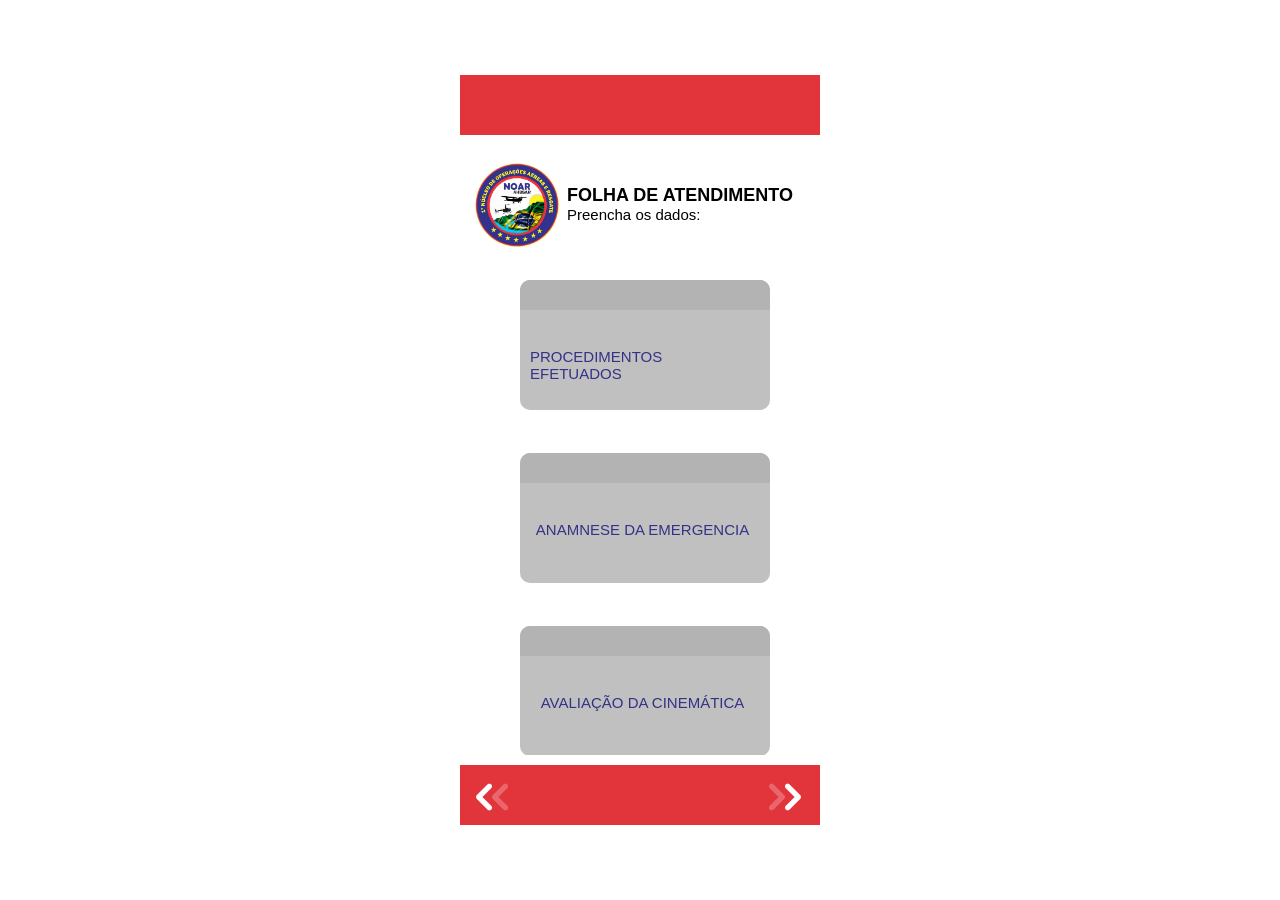
<file: html/pagina5.html>
<!DOCTYPE html>
<html lang="en">
<head>
    <meta charset="UTF-8">
    <meta http-equiv="X-UA-Compatible" content="IE=edge">
    <meta name="viewport" content="width=device-width, initial-scale=1.0">
    <link href="https://fonts.cdnfonts.com/css/effra-heavy" rel="stylesheet">
    <link rel="stylesheet" href="../css/pagina5.css">
    <link rel="Website Icon" type="png"
    href="../img/logo_grande.png">
    <script src="../jquery-1.8.2.min.js"></script>
    <title>INICIAL</title>


</head>
<body>

    <div class="verm"> 
      <div id="menu-button">&#9776;  </div>

       <div id="menu">
        
        <ul>
          <li><img class="boneco" src="../img/bombeiro (1).png"><a href="perfil.php">Perfil </a></li>
        </ul>

       </div>
</div>

       
    </div>

    <div class="um">
        <img class="logo" src="../img/logo_grande.png" width="100px">
        <div class="escrita">
           <div class="titulo"><b>FOLHA DE ATENDIMENTO</b></div> 
           <div class="sub">Preencha os dados:</div> 
        </div>
    </div>

    <div id="principal" class="principal">

        <div id="d1" class="d1" >
          <div class="empurrar"></div>
          <div class="inicial">

            <div class="teste" id="teste" onclick="animar('d1');">

              <div id="imageDiv">
                <img class="okay1"  id="okay1" src="../img/okay.png" width="20px">
              </div>

              </div>

            <br><p>PROCEDIMENTOS EFETUADOS</p></br>
          </div>
          <br>

            <div class="esconder" id="esconder1">

          <form method="post" action="" id="form1">
            <br>
            <input class="caixinha" type="checkbox" name="opcao1" value=""> Aspiração
            <br>
            
            <input class="caixinha" type="checkbox" name="opcao2" value=""> Avaliação inicia
            <br>
            
            <input class="caixinha" type="checkbox" name="opcao3" value=""> Avaliação dirigida
            <br>
            
            <input class="caixinha" type="checkbox" name="opcao4" value=""> Avaliação continuada
            <br>
            
            <input class="caixinha" type="checkbox" name="opcao5" value=""> Chave de rauteck
            <br>
            
            <input class="caixinha" type="checkbox" name="opcao6" value=""> Cânula de guedel
            <br>
            
            <input class="caixinha" type="checkbox" name="opcao7" value=""> Desobstrução de v.a
            <br>
            
            <input class="caixinha" type="checkbox" name="Opcao8" value=""> Emprego do d.e.a
            <br>
            
            <input class="caixinha" type="checkbox" name="opcao9" value=""> Gerenciamento de riscos
            <br>
            
            <input class="caixinha" type="checkbox" name="opcao10" value=""> Limpeza de ferimento
            <br>
            <input class="caixinha" type="checkbox" name="opcao11" value=""> Curativos 
            <br>
            
            <input class="caixinha" type="checkbox" name="opcao12" value=""> Compressivo
            <br>
          
            <input class="caixinha" type="checkbox" name="opcao13" value=""> Encravamento
            <br>
            
            <input class="caixinha"  type="checkbox" name="opcao14" value=""> Ocular
            <br>
            
            <input class="caixinha" type="checkbox" name="opcao15" value=""> Queimadura
            <br>
          
            <input class="caixinha" type="checkbox" name="opcao16" value=""> Simples 
            
            <br>
            <input class="caixinha" type="checkbox" name="opcao17" value=""> 3 pontas
            
            <br>
            <input class="caixinha" type="checkbox" name="opcao18" value=""> Imobilizações 
            
            <br>
            <input class="caixinha" type="checkbox" name="opcao19" value=""> Membro inf.dir
            <br>
            
            <input class="caixinha" type="checkbox" name="opcao20" value=""> Membro inf.esq
            
            <br>
            <input class="caixinha" type="checkbox" name="opcao21" value=""> membro sup.dir
            
            <br>
            <input class="caixinha" type="checkbox" name="opcao22" value=""> membro sp.esq
            
            <br>
            <input class="caixinha" type="checkbox" name="opcao23" value=""> Quadril 
            
            <br>
            <input class="caixinha" type="checkbox" name="opcao24" value=""> Cervical  
            <br>
            
            <input class="caixinha" type="checkbox" name="opcao25" value=""> Maca sobre rodas  
            
            <br>
            <input class="caixinha" type="checkbox" name="opcao26" value=""> Maca rígida  
            
            <br>
            <input class="caixinha" type="checkbox" name="opcao27" value=""> Ponte  
            <br>
            
            <input class="caixinha" type="checkbox" name="opcao28" value=""> Retirado capacete  
            <br>
            
            <input class="caixinha" type="checkbox" name="opcao29" value=""> R.C.P  
            <br>
            
            <input class="caixinha" type="checkbox" name="opcao30" value=""> Rolamento 90°   
            
            <br>
            <input class="caixinha" type="checkbox" name="opcao31" value=""> Rolamento 180° 
            <br>
            
            <input class="caixinha" type="checkbox" name="opcao32" value=""> Tomada decisão  
            <br>
            <input class="caixinha" type="checkbox" name="opcao33" value=""> Tomada choque   
            <br>
            
            <input class="caixinha" type="checkbox" name="opcao34" value=""> Uso de cânula  
            <br>
            
            <input class="caixinha" type="checkbox" name="opcao35" value="">  Uso colar 
            <br>
    
            Tam:<input class="espaco1"  type="text" name="tam" value="">  
            <br>
            
            <input class="caixinha" type="checkbox" name="opcao36" value=""> Uso ked   
            <br>
            
            <input class="caixinha" type="checkbox" name="opcao37" value=""> Uso ttf   
            <br>
            
            <input class="caixinha" type="checkbox" name="opcao38" value=""> Ventilação suporte   
            <br>
            
            <input class="caixinha" type="checkbox" name="opcao39" value=""> Oxigenioterapia_lpm 
            
            <br>
            <input class="caixinha" type="checkbox" name="opcao40" value=""> Reanimador_lpm  
            
            <br>
            <input class="caixinha" type="checkbox" name="opcao41" value=""> Meios auxiliares 
            <br>
            
            <input class="caixa2" type="radio" name="celesc" value=""> Celesc 
            <br>
            
            <input class="caixa2" type="radio" name="policia" value=""> Polícia 
            <br>
            
            <input class="caixa2" type="radio" name="civil" value=""> Civil 
            <br>
            
            <input class="caixa2" type="radio" name="militar" value=""> Militar
            <br>
            
            <input class="caixa2" type="radio" name="pre" value=""> PRE  
            <br>
            
            <input class="caixa2" type="radio" name="prf" value=""> PRF
            <br>
          
            <input class="caixa2" type="radio" name="def_civil" value="">  Def.civil
            <br>
            
            <input class="caixa2" type="radio" name="igp/pc" value=""> IGP/PC
            
            <br>
            <input class="caixinha" type="checkbox" name="opcao42" value=""> Samu
            <br>
            
            <input class="caixa2" type="radio" name="usa" value=""> USA  
            <br>
            <input class="caixa2" type="radio" name="usb" value=""> USB
            <br>
            
            <input class="caixinha" type="checkbox" name="opcao43" value=""> CIT
            <br>
            
            <input class="caixinha" type="checkbox" name="outros" value=""> Outros:
            <br>
            
            
            <br> <br>
            <input class="enviar" type="button" name="enviar" value="Enviar" onclick="proc_efe()" >
          </form>



            </div>
        </div>   <br>

        <div id="d2" class="d2">
          <div class="empurrar"></div>
          <div class="inicial">
            <div class="teste" id="teste" onclick="animar('d2');">

              <img class="okay2"  id="okay2" src="../img/okay.png" width="20px">
            </div>

            <br><p>ANAMNESE DA EMERGENCIA  </p></br>
          </div>
          <br>
            <div class="esconder" id="esconder2">

              <form method="post" action="" id="form2">
                <BR>
                <div class="espaco">Sinais e sintomas</div>
                <br>
                <input class="espaco1" typr="text" name="ss" value="">
                <BR>
                  <br>
                <div class="espaco">Aconteceu outras vezes?</div>
                
                <input class="caixa2" type="radio" name="opcao1" value=""> Sim
                <br>
                <input class="caixa2" type="radio" name="opcao2" value=""> Não
                <br>
                <br>
                <div class="espaco">A quanto tempo isso aconteceu:</div>
                <br>
                <input class="espaco1" typr="text" name="tempo" value="">
                <BR>
                  <BR>
                
                  <div class="espaco">Possui algum problema de saúde:</div>
                    
                  <input class="caixa2" type="radio" name="opcao3" value=""> Sim
                <br>
                <input class="caixa2" type="radio" name="opcao4" value=""> Não
                <br>
                <br>
                <div class="espaco">Quais:</div>
                <br>
                <input class="espaco1" typr="text" name="quais" value="">
                <br>
                <br>
                <div class="espaco">Faz algum uso de medicação?</div>
                    
                  <input class="caixa2" type="radio" name="opcao5" value=""> Sim
                <br>
                <input class="caixa2" type="radio" name="opcao6" value=""> Não
                <br>
                <br>
                <div class="espaco">Horário da última medicação:</div>
                <br>
                <input class="espaco1" typr="text" name="horario" value="">
                <br>
                <br>
                <div class="espaco">Quais:</div>
                <br>
                <input class="espaco1" typr="text" name="quaismed" value="">
                <br>
                <br>
                <div class="espaco">É alergico a alguma coisa?</div>
                    
                  <input class="caixa2" type="radio" name="opcao7" value=""> Sim
                <br>
                <input class="caixa2" type="radio" name="Opcao8" value=""> Não
                <br>
                <br>
                <div class="espaco">Se sim, especifique :</div>
                <br>
                <input class="espaco1" typr="text" name="especifique" value="">
                <br>
                <br>
                <div class="espaco">Ingeriu alimento/líquido? >6horas?</div>
                    
                  <input class="caixa2" type="radio" name="opcao9" value=""> Sim
                <br>
                <input class="caixa2" type="radio" name="opcao10" value=""> Não
                <br>
                <br>
                <div class="espaco">Que horas:</div>
                <br>
                <input class="espaco1" typr="text" name="horas" value="">
                <br>
                <br>


                <input class="enviar" type="button" name="enviar" value="Enviar" onclick="amn_emer()" >

              </form>
            </div>
        </div>   <br>

        
        <div id="d3" class="d3">
          <div class="empurrar"></div>
          <div class="inicial">
          <div class="teste" id="teste" onclick="animar('d3');">

            <img class="okay3"  id="okay3" src="../img/okay.png" width="20px">
          </div>
          
          <br><p>AVALIAÇÃO DA CINEMÁTICA</p></br> 
          </div>
            <br>
            <div class="esconder" id="esconder3">
             
              <form  method="post" action="" id="form3">
                <br>
                <div class="espaco">Distúrbio de comportamento:</div>
                
                <input class="caixa2" type="radio" name="opcao1" value=""> Sim
                <br>
                <input class="caixa2" type="radio" name="opcao2" value=""> Não
                <br>
                <br>
                <div class="espaco">Encontrado de capacete:</div>
                
                <input class="caixa2" type="radio" name="opcao3" value=""> Sim
                <br>
                <input class="caixa2" type="radio" name="opcao4" value=""> Não
                <br>
                <br>
                <div class="espaco">Encontrado de cinto:</div>
                
                <input class="caixa2" type="radio" name="opcao5" value=""> Sim
                <br>
                <input class="caixa2" type="radio" name="opcao6" value=""> Não
                <br>
                <br>
                <div class="espaco">Para-brisas avariado:</div>
                
                <input class="caixa2" type="radio" name="opcao7" value=""> Sim
                <br>
                <input class="caixa2" type="radio" name="opcao8" value=""> Não
                <br>
                <br>
                <div class="espaco">Caminhando na cena:</div>
                
                <input class="caixa2" type="radio" name="opcao9" value=""> Sim
                <br>
                <input class="caixa2" type="radio" name="opcao10" value=""> Não
                <br>
                <br>
                <div class="espaco">Painel avariado:</div>
                
                <input class="caixa2" type="radio" name="opcao11" value=""> Sim
                <br>
                <input class="caixa2" type="radio" name="opcao12" value=""> Não
                <br>
                <br>
                <div class="espaco">Volante torcido:</div>
                
                <input class="caixa2" type="radio" name="opcao13" value=""> Sim
                <br>
                <input class="caixa2" type="radio" name="opcao14" value=""> Não
                <br>
                <br>
                <input class="enviar" type="button" name="enviar" value="Enviar" onclick="ava_cine()" >

              </form>
            </div>
        
        </div>   <br>

    </div>
    
    <div class="menu2">
      <a href="pagina4.html">
        <img src="../img/setinha.png">
       </a>
       <a href="pagina6.html">
      <img class="setaa" src="../img/setinha2.png">
    </a>
    </div>
</body>
<script>
   


   function animar(ID) {
    var divHeight = $("#" + ID).height();

    esconder1.style.display="none"
    esconder2.style.display="none"
    esconder3.style.display="none"
    
    // Se a div estiver aberta (com altura maior que 130px), fechar a div
    if (divHeight > 130) {
        $("#" + ID).animate({ height: "130px" });
    } else { // Caso contrário, abrir a div para 850px
        ;
        if(ID=="d1")
        {
          $("#" + ID).animate({ height: "1750px" })
          esconder1.style.display="block"// esconder as div com os dados
        }

        if(ID=="d2")
        {
          $("#" + ID).animate({ height: "1150px" })
          esconder2.style.display="block"
        }

        if(ID=="d3")
        {
          $("#" + ID).animate({ height: "750px" })
          esconder3.style.display="block"
        }


        // Fechar as outras divs, caso estejam abertas
        if (ID !== "d1") {
            $("#d1").animate({ height: "130px" });
        }
        if (ID !== "d2") {
            $("#d2").animate({ height: "130px" });
        }
        if (ID !== "d3") {
            $("#d3").animate({ height: "130px" });
        }
    }
}
 const menuButton = document.getElementById('menu-button');
  const menu = document.getElementById('menu');

menuButton.addEventListener('click', () => {
menu.classList.toggle('open');
});


    function proc_efe() {
    var dados = $('#form1').serialize();

            $.ajax({
                type: "POST",
                url: "proc_efe.php",
                data: dados,
                dataType: 'json',
                                
                success: function(meu_json)
                {
                    okay1.style.display="block"
                    var valores = meu_json;          // Vem do arquivo.php
                    var lista = valores.empregados;  // Pega os dados dos "empregados"
                  
                },
                error: function(xhr, status, error) {
                    // Aqui poderíamos preencher uma <div> com o innerHTML por exemplo
                    console.error('Ocorreu um erro ao enviar os dados: ' + error);
                },
                beforeSend: function(xhr) {
                    // Faz algo antes do envio, como exibir uma animação por exemplo.
                },
                complete: function(xhr, status) {
                    // Faz algo após a conclusão, como ocultar uma animação por exemplo. 
                    // Vai ser executado mesmo se ocorrer um erro.
                },
                timeout: 5000    // Define um tempo limite de 5 segundos (5000 milissegundos)
            });
          }



          function amn_emer() {
    var dados = $('#form2').serialize();

            $.ajax({
                type: "POST",
                url: "amn_emer.php",
                data: dados,
                dataType: 'json',
                                
                success: function(meu_json)
                {
                    okay2.style.display="block"
                    var valores = meu_json;          // Vem do arquivo.php
                    var lista = valores.empregados;  // Pega os dados dos "empregados"
                  
                },
                error: function(xhr, status, error) {
                    // Aqui poderíamos preencher uma <div> com o innerHTML por exemplo
                    console.error('Ocorreu um erro ao enviar os dados: ' + error);
                },
                beforeSend: function(xhr) {
                    // Faz algo antes do envio, como exibir uma animação por exemplo.
                },
                complete: function(xhr, status) {
                    // Faz algo após a conclusão, como ocultar uma animação por exemplo. 
                    // Vai ser executado mesmo se ocorrer um erro.
                },
                timeout: 5000    // Define um tempo limite de 5 segundos (5000 milissegundos)
            });
          }



          function ava_cine() {
    var dados = $('#form3').serialize();

            $.ajax({
                type: "POST",
                url: "ava_cine.php",
                data: dados,
                dataType: 'json',
                                
                success: function(meu_json)
                {
                    okay3.style.display="block"
                    var valores = meu_json;          // Vem do arquivo.php
                    var lista = valores.empregados;  // Pega os dados dos "empregados"
                  
                },
                error: function(xhr, status, error) {
                    // Aqui poderíamos preencher uma <div> com o innerHTML por exemplo
                    console.error('Ocorreu um erro ao enviar os dados: ' + error);
                },
                beforeSend: function(xhr) {
                    // Faz algo antes do envio, como exibir uma animação por exemplo.
                },
                complete: function(xhr, status) {
                    // Faz algo após a conclusão, como ocultar uma animação por exemplo. 
                    // Vai ser executado mesmo se ocorrer um erro.
                },
                timeout: 5000    // Define um tempo limite de 5 segundos (5000 milissegundos)
            });
          }
            
          


</script>
</file>
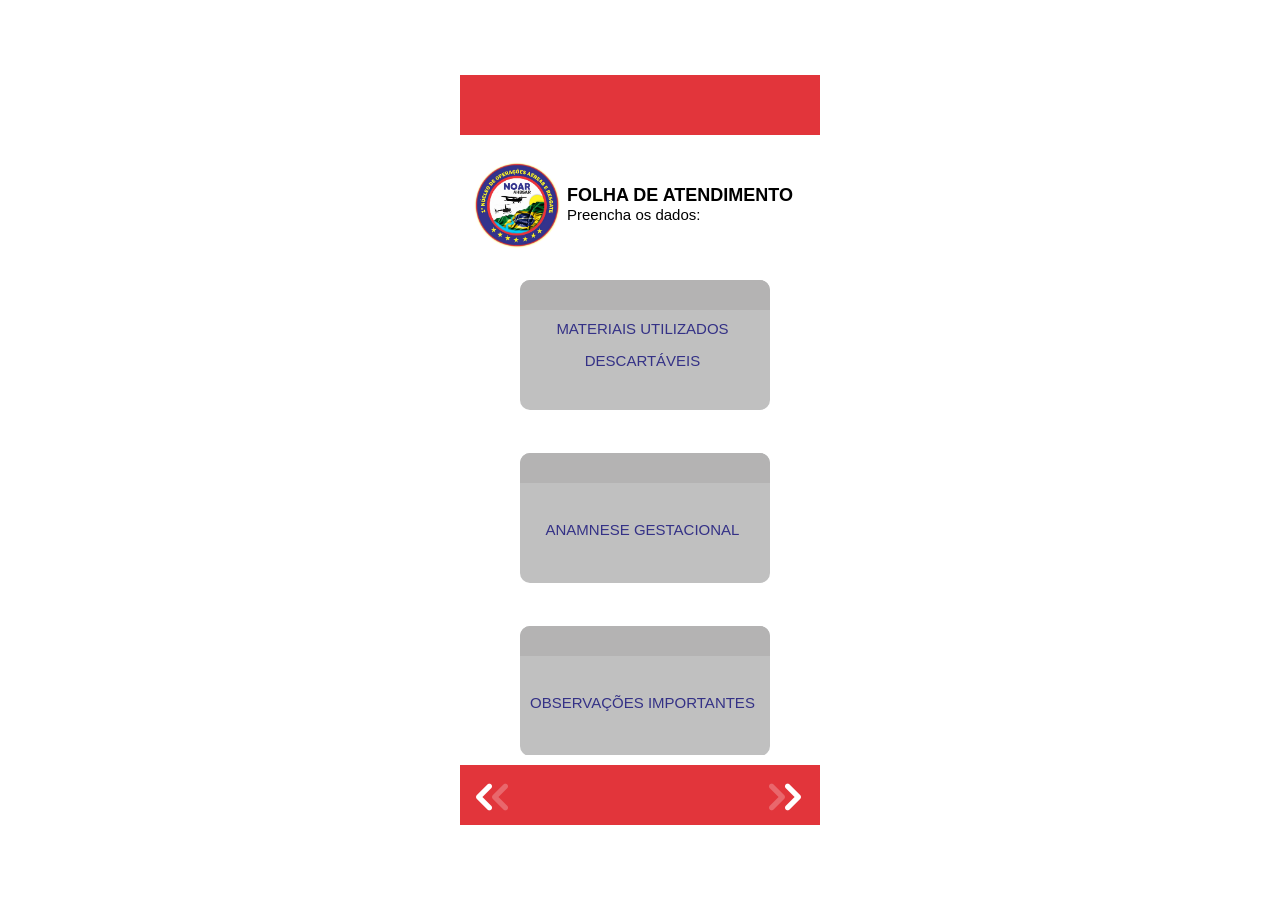
<file: html/pagina6.html>
<!DOCTYPE html>
<html lang="en">
<head>
    <meta charset="UTF-8">
    <meta http-equiv="X-UA-Compatible" content="IE=edge">
    <meta name="viewport" content="width=device-width, initial-scale=1.0">
    <link href="https://fonts.cdnfonts.com/css/effra-heavy" rel="stylesheet">
    <link rel="stylesheet" href="../css/pagina6.css">
    <link rel="Website Icon" type="png"
    href="../img/logo_grande.png">
    <script src="../jquery-1.8.2.min.js"></script>
    <title>INICIAL</title>


</head>
<body>

    <div class="verm"> 
      <div id="menu-button">&#9776;  </div>

       <div id="menu">
        
        <ul>
          <li><img class="boneco" src="../img/bombeiro (1).png"><a href="perfil.php">Perfil </a></li>
        </ul>

       </div>
</div>

       
    </div>

    <div class="um">
        <img class="logo" src="../img/logo_grande.png" width="100px">
        <div class="escrita">
           <div class="titulo"><b>FOLHA DE ATENDIMENTO</b></div> 
           <div class="sub">Preencha os dados:</div> 
        </div>
    </div>

    <div id="principal" class="principal">

        <div id="d1" class="d1" >
          <div class="empurrar"></div>
          <div class="inicial">

            <div class="teste" id="teste" onclick="animar('d1');">

              <div id="imageDiv">
                <img class="okay1"  id="okay1" src="../img/okay.png" width="20px">
              </div>

              </div>

            <p>MATERIAIS UTILIZADOS</p>
            <p>DESCARTÁVEIS</p>
          </div>
          <br>

            <div class="esconder" id="esconder1">

          <form method="post" action="" id="form1">
            <br>
            <input class="caixinha" type="checkbox" name="opcao1" value="opcao1"> Ataduras
            <br>
            <input class="caixa2" type="radio" name="opcao2" value="opcao2">8
            <br>
            <input class="caixa2" type="radio" name="opcao2" value="opcao3">12
            <br>
            <input class="caixa2" type="radio" name="opcao4" value="opcao4">20
            <br>
            <br>
            <div class="espaco" >Quantidade:</div>
            <input class="espaco1" name="opcao5" value="">
            <br>
            <br>
            <input class="caixinha" type="checkbox" name="opcao6" value="opcao6">Cateter.tp óculos
            <br>
            <br>
            <div class="espaco" >Quantidade:</div>
            
            <input class="espaco1" name="opcao7" value="">
            <br>
            <br>
            <input class="caixinha" type="checkbox" name="opcao8" value="opcao8"> Compressa comum
            <br>
            <br>
            <div class="espaco" >Quantidade:</div>
            <input class="espaco1" name="opcao9" value="">
            <br>
            <br>
            <input class="caixinha" type="checkbox" name="opcao10" value="opcao10"> Kit's
            <br>
            
            <input class="caixa2" type="radio" name="opcao11" value="opcao11">H
            <br>
            <input class="caixa2" type="radio" name="opcao12" value="opcao12">P
            <br>
            <input class="caixa2" type="radio" name="opcao13" value="opcao13">Q
          <br>
          <br>
            <div class="espaco" >Quantidade:</div>
            <input class="espaco1" name="opcao14" value="">
            <br>
            <br>
            <input class="caixinha" type="checkbox" name="opcao15" value="opcao15"> Luvas.DES (pares)
            <br>
            <br>
            <div class="espaco" >Quantidade:</div>
            <input class="espaco1" name="opcao16" value="">
            <br>
            <br>
            <input class="caixinha" type="checkbox" name="opcao17" value="opca17">Manta Iluminada
            <br>
            <br>
            <div class="espaco" >Quantidade:</div>
            <input class="espaco1" name="opcao18" value="">
            <br>
            <br>
            <input class="caixinha" type="checkbox" name="opcao19" value="opcao19">Máscara.DESC
            <br>
            <br>
            <div class="espaco" >Quantidade:</div>
            <input class="espaco1" name="opcao20" value="">
            <br>
            <br>
            <input class="caixinha" type="checkbox" name="opcao21" value="opcao21">Pás do dea
            <br>
            <br>
            <div class="espaco" >Quantidade:</div>
            <input class="espaco1" name="opcao22" value="">
            <br>
            <br>
            <input class="caixinha" type="checkbox" name="opcao22" value="opcao22">Sonda de aspiração
            <br>
            <br>
            <div class="espaco" >Quantidade:</div>
            <input class="espaco1" name="opcao23" value="">
            <br>
            <br>
            <input class="caixinha" type="checkbox" name="opcao24" value="opcao24">Soro fisiológico
            <br>
            <br>
            <div class="espaco" >Quantidade:</div>
            <input class="espaco1" name="opcao25" value="">
            <br>
            <br>
            <input class="caixinha" type="checkbox" name="opcao26" value="opcao26"> talas.PAP
            <br>
            <input class="caixa2" type="radio" name="opcao11" value="opcao27"> P
            <br>
            <input class="caixa2" type="radio" name="opcao12" value="opcao28"> G
            <br>
            <br>
            <div class="espaco" >Quantidade:</div>
            <input class="espaco1" name="opcao29" value="">
            <br>
            <br>
            <input class="caixinha" type="checkbox" name="opcao30" value="opcao30">Outros
            <br>
            <br>
            <div class="espaco" >Quantidade:</div>
            <input class="espaco1" name="opcao31" value="">
            <br>
            <br>
            <input class="enviar" type="button" name="enviar" value="Enviar" onclick="pes_form()" >
          </form>



            </div>
        </div>   <br>

        <div id="d2" class="d2">
          <div class="empurrar"></div>
          <div class="inicial">
            <div class="teste" id="teste" onclick="animar('d2');">
              <img class="okay2"  id="okay2" src="../img/okay.png" width="20px">
            </div>

            <br><p>ANAMNESE GESTACIONAL </p></br>
          </div>
          <br>
            <div class="esconder" id="esconder2">

              <form method="post" action="" id="form2">
                <br>
                <div class="espaco">Périodo Gestacional:</div>
                <br>
                <input class="espaco1" type="text" name="opcao1" value="">
                <br>
                <br>
                <div class="espaco"> Já fez o pré-natal?</div>
              
                <input class="caixa2" type="radio" name="opcao2" value="opcao2"> Sim
                <br>
                <input class="caixa2" type="radio" name="opcao3" value="opcao3"> Não
                <br>
                <br>
                <div class="espaco">Possibilidade de complicações? </div>
                <input class="caixa2" type="radio" name="opcao4" value="opcao4"> Sim
                <br>
                <input class="caixa2" type="radio" name="opcao5" value="opcao5"> Não
                <br>
                <br>
                <div class="espaco">É o primeiro filho? </div>
                <input class="caixa2" type="radio" name="opcao6" value="opcao6"> Sim
                <br>
                <input class="caixa2" type="radio" name="opcao7" value="opcao7"> Não
                <br>
                <br>
                <div class="espaco">Se não quantos filhos:</div>
                <br>
                <input class="espaco1" type="text" name="opcao8" value="">
                <br>
                <br>
                <div class="espaco">horário inicial das contrações:</div>
                <br>
                <input class="espaco1" type="text" name="opcao9" value="">
                <br>
                <br>
                <div class="espaco">Duração das contrações:</div>
                <br>
                <input class="espaco1" type="text" name="opcao10" value="">
                <br>
                <br>
                <div class="espaco">Intervalo das contrações:</div>
                <br>
                <input class="espaco1" type="text" name="opcao11" value="">
                <br>
                <br>
                <div class="espaco">Pressão no quadril/vontade de evacuar:</div>
                <input class="caixa2" type="radio" name="opcao12" value="opcao12"> Sim
                <br>
                <input class="caixa2" type="radio" name="opcao13" value="opcao13"> Não
                <br>
                <br>
                <div class="espaco">Houve ruptura da bolsa?</div>
                <input class="caixa2" type="radio" name="opcao14" value="opcao14"> Sim
                <br>
                <input class="caixa2" type="radio" name="opcao15" value="opcao15"> Não
                <br>
                <br>
                <div class="espaco">Foi feita inpeção visual?</div>
                <input class="caixa2" type="radio" name="opcao16" value="opcao16"> Sim
                <br>
                <input class="caixa2" type="radio" name="opcao17" value="opcao17"> Não
                <br>
                <br>
                <div class="espaco">Parto realizado</div>
                <input class="caixa2" type="radio" name="opcao18" value="opcao18"> Sim
                <br>
                <input class="caixa2" type="radio" name="opcao19" value="opcao18"> Não
                <br>
                <br>
                <div class="espaco">Sexo do bebê:</div>
                <input class="caixa2" type="radio" name="opcao20" value="opcao20"> Feminino
                <br>
                <input class="caixa2" type="radio" name="opcao21" value="opcao21"> masculino
                <br>
                <br>
                <div class="espaco">Nome do bebê:</div>
                <br>
                <input class="espaco1" type="text" name="opcao22" value="">
                <br>
                <br>
                <input class="enviar" type="button" name="enviar" value="Enviar" onclick="pes_form()" >

              </form>
            </div>
        </div>   <br>

        
        <div id="d3" class="d3">
          <div class="empurrar"></div>
          <div class="inicial">
          <div class="teste" id="teste" onclick="animar('d3');">

            <img class="okay3"  id="okay3" src="../img/okay.png" width="20px">

          </div>
          
          <br><p>OBSERVAÇÕES IMPORTANTES</p></br> <br>
          </div>
<br>
            <div class="esconder" id="esconder3">
             
              <form  method="post" action="obs_import.php" id="form3">
                <br>
                <div class="espaco">Digite alguma observação importante:</div>
                <br>
                <input class="espaco1" type="text" name="obs" value="">
               <br>
               <br>
                <input class="enviar" type="submit" name="enviar" value="Enviar" onclick="" >

              </form>
            </div>
        
        </div>   <br>

    </div>
    
    <div class="menu2">
      <a href="pagina5.html">
        <img src="../img/setinha.png">
       </a>
       <a href="pagina7.html">
      <img class="setaa" src="../img/setinha2.png">
    </a>
    </div>
</body>
<script>
   


    function animar(ID) {
    var divHeight = $("#" + ID).height();

    esconder1.style.display="none"
    esconder2.style.display="none"
    esconder3.style.display="none"
    
    // Se a div estiver aberta (com altura maior que 130px), fechar a div
    if (divHeight > 130) {
        $("#" + ID).animate({ height: "130px" });
    } else { // Caso contrário, abrir a div para 850px
   
      
         if(ID=="d1")
        {
          $("#" + ID).animate({ height: "1600px" });
          esconder1.style.display="block"// esconder as div com os dados

        }

        if(ID=="d2")
        {
          $("#" + ID).animate({ height: "1300px" });
          esconder2.style.display="block"
        }

        if(ID=="d3")
        {
          $("#" + ID).animate({ height: "300px" });
          esconder3.style.display="block"
        }


        // Fechar as outras divs, caso estejam abertas
        if (ID !== "d1") {
            $("#d1").animate({ height: "130px" });
        }
        if (ID !== "d2") {
            $("#d2").animate({ height: "130px" });
        }
        if (ID !== "d3") {
            $("#d3").animate({ height: "130px" });
        }
    }
}
 const menuButton = document.getElementById('menu-button');
  const menu = document.getElementById('menu');

menuButton.addEventListener('click', () => {
menu.classList.toggle('open');
});

    function ajax() {
    var dados = $('#form1').serialize();

            $.ajax({
                type: "POST",
                url: "arquivopac.php",
                data: dados,
                dataType: 'json',
                                
                success: function(meu_json)
                {
                    okay.style.display="block"
                    var valores = meu_json;          // Vem do arquivo.php
                    var lista = valores.empregados;  // Pega os dados dos "empregados"
                  
                },
                error: function(xhr, status, error) {
                    // Aqui poderíamos preencher uma <div> com o innerHTML por exemplo
                    console.error('Ocorreu um erro ao enviar os dados: ' + error);
                },
                beforeSend: function(xhr) {
                    // Faz algo antes do envio, como exibir uma animação por exemplo.
                },
                complete: function(xhr, status) {
                    // Faz algo após a conclusão, como ocultar uma animação por exemplo. 
                    // Vai ser executado mesmo se ocorrer um erro.
                },
                timeout: 5000    // Define um tempo limite de 5 segundos (5000 milissegundos)
            });
          }
            
          


</script>
</file>
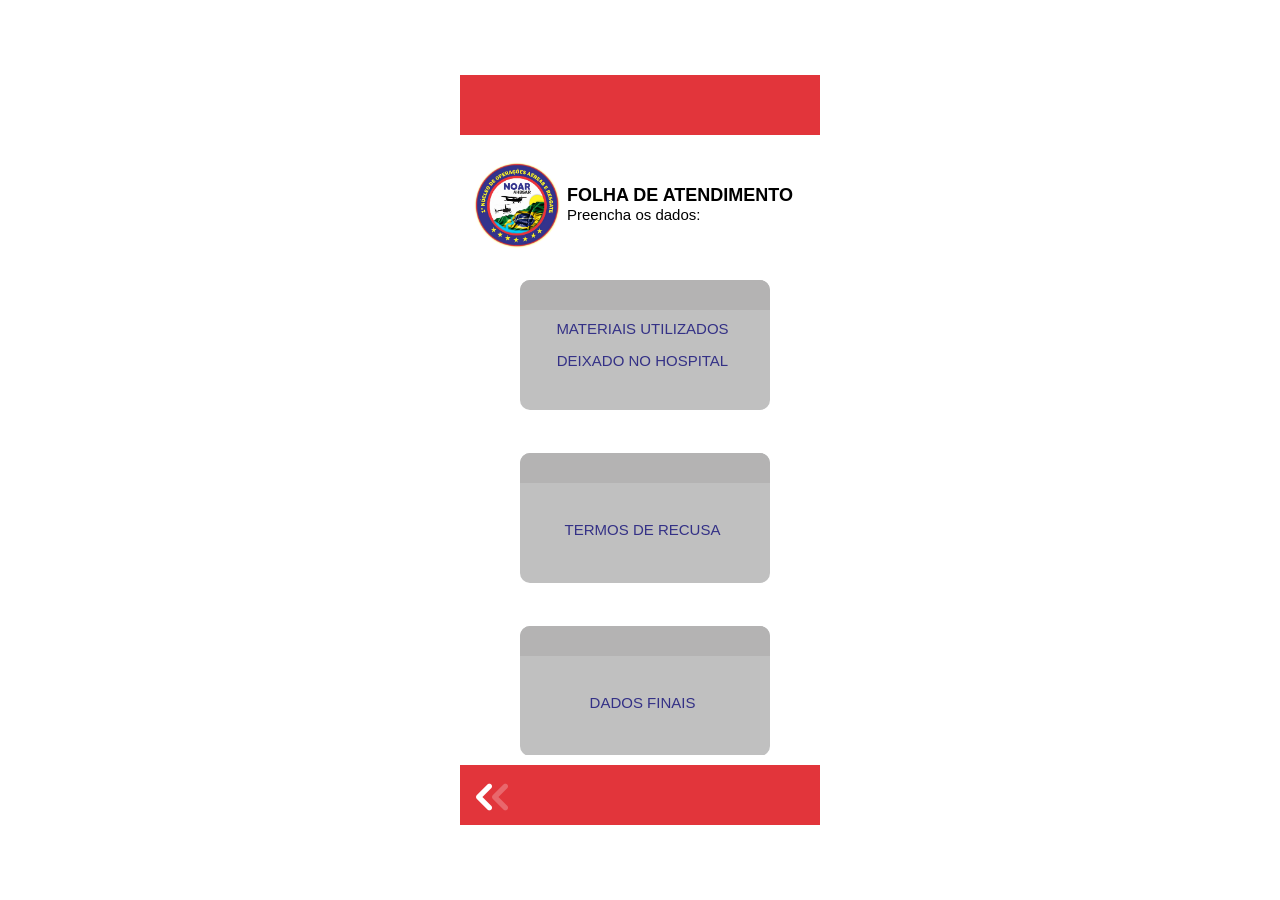
<file: html/pagina7.html>
<!DOCTYPE html>
<html lang="en">
<head>
    <meta charset="UTF-8">
    <meta http-equiv="X-UA-Compatible" content="IE=edge">
    <meta name="viewport" content="width=device-width, initial-scale=1.0">
    <link href="https://fonts.cdnfonts.com/css/effra-heavy" rel="stylesheet">
    <link rel="stylesheet" href="../css/pagina6.css">
    <link rel="Website Icon" type="png"
    href="../img/logo_grande.png">
    <script src="../jquery-1.8.2.min.js"></script>
    <title>INICIAL</title>


</head>
<body>

    <div class="verm"> 
      <div id="menu-button">&#9776;  </div>

       <div id="menu">
        
        <ul>
          <li><img class="boneco" src="../img/bombeiro (1).png"><a href="perfil.php">Perfil </a></li>
        </ul>

       </div>
</div>

       
    </div>

    <div class="um">
        <img class="logo" src="../img/logo_grande.png" width="100px">
        <div class="escrita">
           <div class="titulo"><b>FOLHA DE ATENDIMENTO</b></div> 
           <div class="sub">Preencha os dados:</div> 
        </div>
    </div>

    <div id="principal" class="principal">

        <div id="d1" class="d1" >
          <div class="empurrar"></div>
          <div class="inicial">

            <div class="teste" id="teste" onclick="animar('d1');">

              <div id="imageDiv">
                 <img class="okay2"  id="okay" src="../img/okay.png" width="20px">
              </div>

              </div>

            <p>MATERIAIS UTILIZADOS</p>
            <p>DEIXADO NO HOSPITAL</p>
          </div>
          <br>

            <div class="esconder" id="esconder1">

          <form method="post" action="" id="form1">
            <br>
            <input class="caixinha" type="checkbox" name="opcao1" value="opcao1">Base do estabeliza
            <br>
            <br>
            <div class="espaco" >Quantidade:</div>
            <input class="espaco1" name="opcao2" value="">
            <br>
            <br>
            <input class="caixinha" type="checkbox" name="opcao3" value="opcao3"> Colar
            <br>
            <input class="caixa2" type="radio" name="opcao4" value="opcao4">N
            <br>
            <input class="caixa2" type="radio" name="opcao5" value="opcao5">PP
            <br>
            <input class="caixa2" type="radio" name="opcao6" value="opcao6">P
            <br>
            <br>
            <div class="espaco" >Quantidade:</div>
            <input class="espaco1" name="opcao5" value="">
            <br>
            <br>
            <input class="caixinha" type="checkbox" name="opcao7" value="opcao7"> Colar
            <br>
            <input class="caixa2" type="radio" name="opcao8" value="opcao8">M
            <br>
            <input class="caixa2" type="radio" name="opcao9" value="opcao9">G
            <br>
            <br>
            <div class="espaco" >Quantidade:</div>
            <input class="espaco1" name="opcao10" value="">
            <br>
            <br>
            <input class="caixinha" type="checkbox" name="opcao11" value="opcao11"> KED
            <br>
            <input class="caixa2" type="radio" name="opcao12" value="opcao12">Adulto
            <br>
            <input class="caixa2" type="radio" name="opcao13" value="opcao13">Criança
            <br>
            <br>
            <div class="espaco" >Quantidade:</div>
            <input class="espaco1" name="opcao14" value="">
            <br>
            <br>
            <input class="caixinha" type="checkbox" name="opcao15" value="opcao15">Maca rígida
            <br>
            <br>
            <div class="espaco" >Quantidade:</div>
            <input class="espaco1" name="opcao16" value="">
            <br>
            <br>
            <input class="caixinha" type="checkbox" name="opcao17" value="opcao17">Coxins Estabeliza
            <br>
            <br>
            <div class="espaco" >Quantidade:</div>
            <input class="espaco1" name="opcao18" value="">
            <br>
            <br>
            <input class="caixinha" type="checkbox" name="opcao19" value="opcao19">Cânula
            <br>
            <br>
            <div class="espaco" >Quantidade:</div>
            <input class="espaco1" name="opcao20" value="">
            <br>
            <br>
            <input class="caixinha" type="checkbox" name="opcao21" value="opcao21">Tirante de cabeça
            <br>
            <br>
            <div class="espaco" >Quantidade:</div>
            <input class="espaco1" name="opcao22" value="">
            <br>
            <br>
            <input class="caixinha" type="checkbox" name="opcao23" value="opcao23">Tirante aranha
            <br>
            <br>
            <div class="espaco" >Quantidade:</div>
            <input class="espaco1" name="opcao24" value="">
            <br>
            <br>
            <input class="caixinha" type="checkbox" name="opcao25" value="opcao25"> T.T.F
            <br>
            <input class="caixa2" type="radio" name="opcao26" value="opcao26"> Adulto
            <br>
            <input class="caixa2" type="radio" name="opcao26" value="opcao26">Infaltil
            <br>
            <br>
            <div class="espaco" >Quantidade:</div>
            <input class="espaco1" name="opcao27" value="">
            <br>
            <br>
            <input class="caixinha" type="checkbox" name="opcao23" value="opcao28">Outros
            <br>
            <br>
            <div class="espaco" >Quantidade:</div>
            <input class="espaco1" name="opcao29" value="">
            <br>
            <br>
            


          
            <input class="enviar" type="button" name="enviar" value="Enviar" onclick="pes_form()" >
          </form>



            </div>
        </div>   <br>

        <div id="d2" class="d2">
          <div class="empurrar"></div>
          <div class="inicial">
            <div class="teste" id="teste" onclick="animar('d2');"></div>

            <br><p>TERMOS DE RECUSA </p></br>
          </div>
          <br>
            <div class="esconder" id="esconder2">

              <form method="post" action="" id="form2">
                <br>
                EU<input class="espaco1" type="text" name="opcao1" value=""><br>
                PORTADOR DA CARTEIRA DE IDENTIDADE N°<input class="espaco01" type="text" name="opcao2" value="">
                
                NA QUALIDADE DE VÍTIMA/PACIENTE, USANDO DOS DIREITOS QUE ALEIME GARANTE,ME RECUSO NESTE ATO ATENDIMENTO E/OU TRANSPORTE OFERECIDO PELOS BOMBEIROS VOLUNTÁRIOS DE GUARAMIRIM/SC, E ASSUMO, INDIVIDUALMENTE A RESPONSABILIDADE PELAS CONSEQUÊNCIAS QUE POSSAM OCORRER POR RAZÃO DA MINHA SECUSA. DECLARO QUE FUI DEVIDAMENTE INFORMADO SOBRE O PROSSEDIMENTO PELO QUAL EU DEVERIA ME SUBMETER, E ALERTADO SOBRE OS RISCOS Á SAÚDE DA SUA NÃO REALIZAÇÃO.
                <BR>
                  <BR>
                ASS<input class="espaco1" type="text" name="opcao3" value=""><br>
                <BR>
                TEST.<input class="espaco01" type="text" name="opcao3" value=""><br>
                <BR>
                <input class="enviar" type="button" name="enviar" value="Enviar" onclick="pes_form()" >

              </form>
            </div>
        </div>   <br>

        
        <div id="d3" class="d3">
          <div class="empurrar"></div>
          <div class="inicial">
          <div class="teste" id="teste" onclick="animar('d3');"></div>
          
          <br><p>DADOS FINAIS</p></br> <br>
        
        </div>
  <br>
            <div class="esconder" id="esconder3">
             
              <form  method="post" action="" id="form3">
               <br>
               <div class="espaco"> N° USB </div>
               <input class="espaco1" type="text" name="opcao1" value=""><br>
               <input class="caixinha" type="checkbox" name="opcao2" value="opcao2"> Cód.IR<br><BR>
               <div class="espaco"> N° OCORRÊNCIA </div>
               <input class="espaco1" type="text" name="opcao3" value=""><br>
               <input class="caixinha" type="checkbox" name="opcao4" value="opcao4"> Cód.PS<br><BR>
               <div class="espaco"> DESP. </div>
               <input class="espaco1" type="text" name="opcao5" value=""><br><BR>
               <div class="espaco"> H.CH </div>
               <input class="espaco1" type="text" name="opcao6" value=""><br><BR>
               <div class="espaco"> KM FINAL: </div>
               <input class="espaco1" type="text" name="opcao7" value=""><br>
               <input class="caixinha" type="checkbox" name="opcao8" value="opcao8"> CÓD.SIA/SUS<br>

               
               <br>
                <input class="enviar" type="button" name="enviar" value="Enviar" onclick="pes_form()" href="animafim.html" >

              </form>
              
            </div>
        </div>   <br>
        <div id="gerarRelatorioContainer">
          <a id="gerarRelatorio" href="animafim.html">REGISTRAR OCORRÊNCIA </a>
          <img class="icone" src="../img/okay.png" alt="Ícone de relatório">
        </div>
        
     

    </div>
    
    <div class="menu2">
      
      <a href="animafim.html">
        <img src="../img/setinha.png">
      </a>
      

       
       
    </div>
    
</body>
<script>
   


    function animar(ID) {
    var divHeight = $("#" + ID).height();

    esconder1.style.display="none"
    esconder2.style.display="none"
    esconder3.style.display="none"
    
    // Se a div estiver aberta (com altura maior que 130px), fechar a div
    if (divHeight > 130) {
       
    } else { // Caso contrário, abrir a div para 850px
       
        if(ID=="d1")
        {
          $("#" + ID).animate({ height: "1550px" });
          esconder1.style.display="block"// esconder as div com os dados
        }

        if(ID=="d2")
        {
          $("#" + ID).animate({ height: "700px" });
          esconder2.style.display="block"
        }

        if(ID=="d3")
        {
          $("#" + ID).animate({ height: "580px" });
          esconder3.style.display="block"
        }


        // Fechar as outras divs, caso estejam abertas
        if (ID !== "d1") {
            $("#d1").animate({ height: "130px" });
        }
        if (ID !== "d2") {
            $("#d2").animate({ height: "130px" });
        }
        if (ID !== "d3") {
            $("#d3").animate({ height: "130px" });
        }
    }
}
 const menuButton = document.getElementById('menu-button');
  const menu = document.getElementById('menu');

menuButton.addEventListener('click', () => {
menu.classList.toggle('open');
});

    function ajax() {
    var dados = $('#form1').serialize();

            $.ajax({
                type: "POST",
                url: "arquivopac.php",
                data: dados,
                dataType: 'json',
                                
                success: function(meu_json)
                {
                    okay.style.display="block"
                    var valores = meu_json;          // Vem do arquivo.php
                    var lista = valores.empregados;  // Pega os dados dos "empregados"
                  
                },
                error: function(xhr, status, error) {
                    // Aqui poderíamos preencher uma <div> com o innerHTML por exemplo
                    console.error('Ocorreu um erro ao enviar os dados: ' + error);
                },
                beforeSend: function(xhr) {
                    // Faz algo antes do envio, como exibir uma animação por exemplo.
                },
                complete: function(xhr, status) {
                    // Faz algo após a conclusão, como ocultar uma animação por exemplo. 
                    // Vai ser executado mesmo se ocorrer um erro.
                },
                timeout: 5000    // Define um tempo limite de 5 segundos (5000 milissegundos)
            });
          }
            
          


</script>
</file>
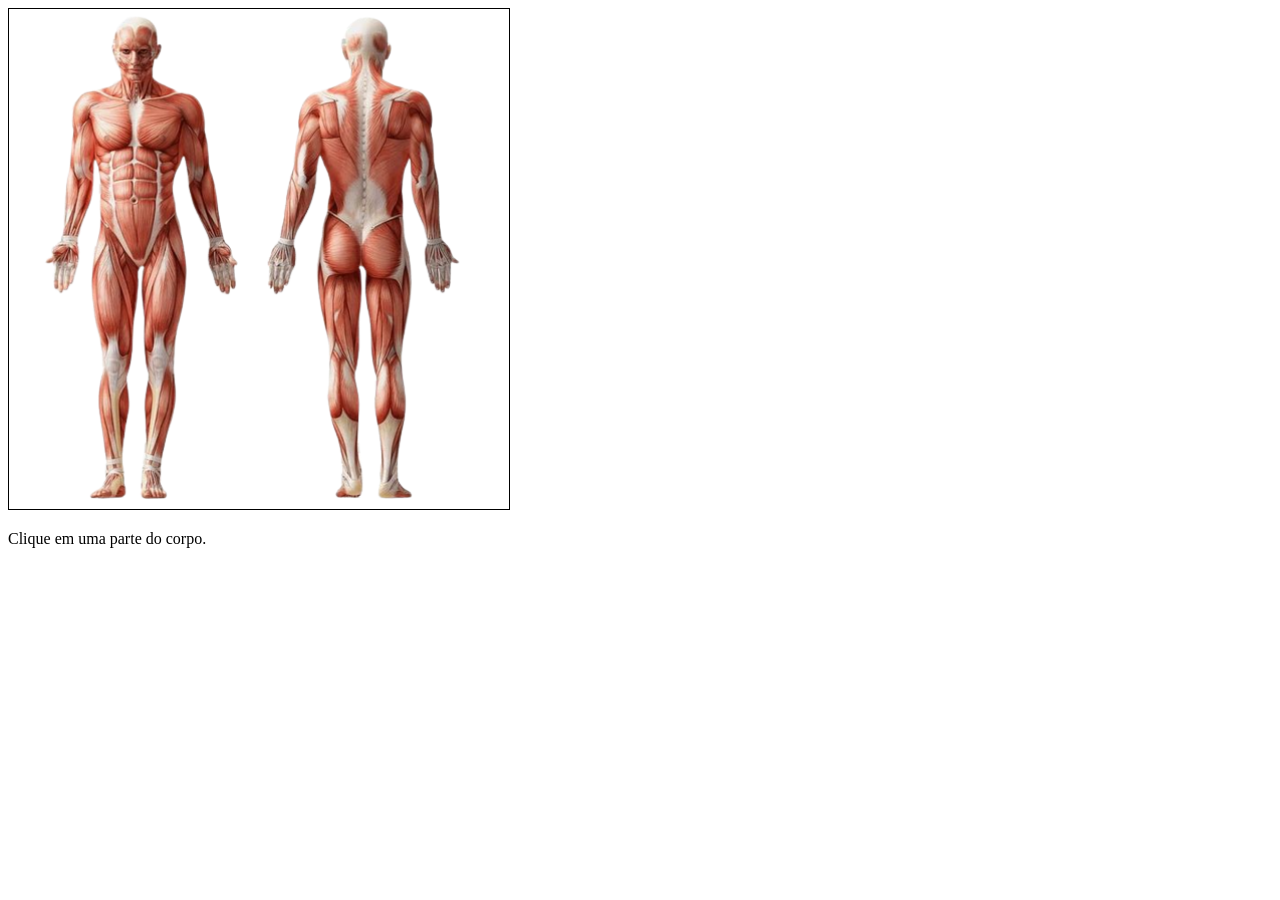
<file: html/teste.html>
<!DOCTYPE html>
<html lang="en">
<head>
    <meta charset="UTF-8">
    <meta http-equiv="X-UA-Compatible" content="IE=edge">
    <meta name="viewport" content="width=device-width, initial-scale=1.0">
    <link rel="stylesheet" href="../css/teste.css">
    <title>mapeamento
    </title>
</head>
<body>
    <div class="corpo" style="background-image: url('../img/corpo..png');">
        <div class="parte" id="cabeca" data-nome="Cabeça"></div>
        <div class="parte" id="tronco" data-nome="Tronco"></div>
    </div>
    
    <div id="resultado">Clique em uma parte do corpo.</div>
</body>
<script>
document.querySelectorAll('.parte').forEach(function(parte) {
    parte.addEventListener('click', function() {
        let nome = this.getAttribute('data-nome');
        document.getElementById('resultado').innerText = "Você clicou em: " + nome;
    });
});
</script>
</html>
</file>
<file: css/index.css>
body
{
    margin: 0px;
    padding: 0px;
    width: 100%;
    height: 100vh;
    background-color:#ffffff;
    overflow: hidden;

}


.principal /*#00FF1A;*/
{
    width: 100%;
    height: 100vh;
}

.fundo
{
    display: flex;
    justify-content: center;
    justify-items: center;
    align-items: center;
    align-content: center;
}

.noar
{
    border-radius: 75px;
    position: absolute;
    top: 238px;
    left: 90px; 
    animation: zoomIn 1s;
    width:180px;
}

.carregando
 {
  border: 4px solid #343186;
  border-top-color: white;
  height: 190px;
  width: 190px;
  margin-top:230px;
  animation: is-rotating 1s infinite;
  border-radius: 50%;
}

@keyframes is-rotating {
    to {
      transform: rotate(1turn);
    }
  }
</file>
<file: css/animafim.css>
body
{
    width: 100%;
    height: 100vh;
    display: flex;
    flex-direction: column;
    justify-content:space-around;
    justify-items: center;
    align-content: center;
    position: absolute;
    align-items: center;
    overflow: hidden;
    background-color:#FFFFFF;
    
}
.menu
{
    background-color:#343186 ;
    width: 365px;
    height: 40px;
  margin-top: -20px;
    margin-left: -10px;
}
.confirma
{
    margin-top: 100px;
}
.texto
{
    /*background-color: #E2353C;*/
    width: 300px;
    height: 200px;
    
    flex-direction: column;
    justify-content:space-around;
    justify-items: center;
    align-content: center;
    align-items: center;
}
.titulo
{
    flex-direction: column;
    justify-content:center;
    justify-items: center;
    align-content: center;
    align-items: center;
    font-size: 15px;
    flex-direction: column;
    margin-left: 50PX;
    font-family: 'Effra Heavy', sans-serif;
    font-family: 'Effra Light', sans-serif;
    font-family: 'Effra Medium', sans-serif;
    font-family: 'Effra', sans-serif;
   
}
.sub
{
    margin-top: 15px;
}
.rodape
{
    
    background: color #343186; ;
    width: 365px;
    height: 40px;
    margin-top:120px ;
    margin-left: -10px;
}
</file>
<file: css/cadastro.css>
body
{
    width: 100%;
    height: 100vh;
    display: flex;
    flex-direction: column;
    justify-content: center;
    justify-items: center;
    align-content: center;
    align-items: center;
    overflow: hidden;
    background-color: #f7f7f7;
    
}
.logo
{
 
    margin-top:20px
}

.um
{
    color: rgb(255, 0, 0);
    justify-content: center;
    justify-items: center;
    align-content: center;
    align-items: center;
    margin-top: -50px;
    font-size: 30px;
    font-family: 'Effra Heavy', sans-serif;
font-family: 'Effra Light', sans-serif;
font-family: 'Effra Medium', sans-serif;
font-family: 'Effra', sans-serif;
   
   

}
.tres
{
    flex-direction: column;  
    justify-content: center;
    justify-items: center;
    align-content: center;
    align-items: center;
}
.usuario
{
    
    justify-content: center;
    justify-items: center;
    align-content: center;
    align-items: center;
    margin-top: 50px;

}

.senha
{
    
    justify-content: center;
    justify-items: center;
    align-content: center;
    align-items: center;
    margin-top: 10px;

}
.cpf
{
    
    justify-content: center;
    justify-items: center;
    align-content: center;
    align-items: center;
    margin-top: 20px;

}
.descricao
{
    
    justify-content: center;
    justify-items: center;
    align-content: center;
    align-items: center;
    margin-top: 20px;

}
.caixa::placeholder
{
    justify-content: center;
    justify-items: center;
    align-content: center;
    align-items: center;
    display: flex;
    color:rgba(255, 255, 255, 0.753);
    font-size: 15px;
}
.caixa
{
    width: 250px;
    height: 35px;
    border-radius: 50px;
    background-color: #343186;
    justify-content: center;
    justify-items: center;
    align-content: center;
    align-items: center;
    color: white;
    text-align: center;


}
.user
{
    justify-content: center;
    justify-items: center;
    align-content: center;
    align-items: center;
}
.entrar
{
    width: 150px;
    height: 40px;
    border-radius: 20px;
    background-color:#FFFFFF ;
    justify-content: center;
    justify-items: center;
    align-content: center;
    align-items: center;
    color: #343186;
    margin-top: 50px;
    margin-left: 50px;
    font-size: 15px;
    font-family: 'Effra Heavy', sans-serif;
font-family: 'Effra Light', sans-serif;
font-family: 'Effra Medium', sans-serif;
font-family: 'Effra', sans-serif;
}
.escrita
{
    margin-left:18px;
    margin-top: 10px;
}
#mensagemErro
 {
    color: rgb(255, 0, 0);
    position: absolute;
   font-family: 'Gill Sans', 'Gill Sans MT', Calibri, 'Trebuchet MS', sans-serif;
    z-index: 10;
    display: flex;
    margin-top:20px;
    font-size: 13px;
    justify-content: center;
    justify-items: center;
    align-content: center;
    align-items: center;
    margin-left: 12px;
 }
</file>
<file: css/login.css>
body
{
    width: 100%;
    height: 100vh;
    display: flex;
    flex-direction: column;
    justify-content: center;
    justify-items: center;
    align-content: center;
    align-items: center;
    overflow: hidden;
    background-color: #ff0000;
    
}
.logo
{
 
    margin-top:-100px
}
.um
{
    color: white;
    justify-content: center;
    justify-items: center;
    align-content: center;
    align-items: center;
    margin-top: 20px;
    font-size: 30px;
    font-family: 'Effra Heavy', sans-serif;
font-family: 'Effra Light', sans-serif;
font-family: 'Effra Medium', sans-serif;
font-family: 'Effra', sans-serif;
   
   

}
.dois
{
    color:white;
    justify-content: center;
    justify-items: center;
    align-content: center;
    align-items: center;
    margin-top: 5px;
    font-size: 13px;
    font-family: 'Poppins', sans-serif;


   
}
.tres
{
    flex-direction: column;  
    justify-content: center;
    justify-items: center;
    align-content: center;
    align-items: center;
}
.usuario
{
    
    justify-content: center;
    justify-items: center;
    align-content: center;
    align-items: center;
    margin-top: 50px;

}
.senha
{
    
    justify-content: center;
    justify-items: center;
    align-content: center;
    align-items: center;
    margin-top: 10px;

}
.caixa::placeholder
{
    justify-content: center;
    justify-items: center;
    align-content: center;
    align-items: center;
    display: flex;
    color:rgba(255, 255, 255, 0.753);
    font-size: 15px;
}
.caixa
{
    width: 250px;
    height: 35px;
    border-radius: 50px;
    background-color: #343186;
    justify-content: center;
    justify-items: center;
    align-content: center;
    align-items: center;
    color: white;
    text-align: center;


}
.user
{
    justify-content: center;
    justify-items: center;
    align-content: center;
    align-items: center;
}
.entrar
{
    width: 150px;
    height: 40px;
    border-radius: 20px;
    background-color:#FFFFFF ;
    justify-content: center;
    justify-items: center;
    align-content: center;
    align-items: center;
    color: #343186;
    margin-top: 50px;
    margin-left: 50px;
    font-size: 15px;
    font-family: 'Effra Heavy', sans-serif;
font-family: 'Effra Light', sans-serif;
font-family: 'Effra Medium', sans-serif;
font-family: 'Effra', sans-serif;
}
.escrita
{
    margin-left:18px;
    margin-top: 10px;
}
.cadastro
{
  margin-left: 90px;
  font-size: 15px;
  margin-top: 10px;

}
a {
    color:white;
    text-decoration: none;
    font-size: 15px;
    
}
#mensagemErro
 {
    color: rgb(168, 141, 141);
    position: absolute;
   font-family: 'Gill Sans', 'Gill Sans MT', Calibri, 'Trebuchet MS', sans-serif;
    z-index: 10;
    display: flex;
    margin-top:20px;
    font-size: 13px;
    justify-content: center;
    justify-items: center;
    align-content: center;
    align-items: center;
    margin-left: 12px;
 }
</file>
<file: css/pagina1.css>
body
{
    width: 100%;
    height: 100vh;
    display: flex;
    flex-direction: column;
    justify-content: center;
    justify-items: center;
    align-content: center;
    align-items: center;
    overflow: hidden;
    background-color:#FFFFFF;
    margin: 0px;
    
}
.enviar
{
 background-color: #343186;
 color:white;
 width: 100px;
 height: 30px;
 border-radius: 20px;
 border-color: transparent;
 margin-left: 60px;
 font-family: 'Poppins', sans-serif; ;
}
.setaa
{
  margin-left: 285px;
}

.verm
{
  background-color: #e2353b;
  top: 0px;
  width: 360px;
  height: 60px;
}


.menu2
{
  background-color: #e2353b;
  margin-top: 10px;
  width: 360px;
  height: 60px;
  z-index: 0;
  overflow: hidden;
}

.um
{
  display: flex;
  flex-direction: row;
  margin-top: 20px;
  margin-left: -20px;
}

.escrita
{
  height: 70px;
  display: flex;
  flex-direction: column;
  margin-top: 30px;
}

.titulo
{
  font-size: 18px;
  font-family: 'Effra Heavy', sans-serif;
font-family: 'Effra Light', sans-serif;
font-family: 'Effra Medium', sans-serif;
font-family: 'Effra', sans-serif;
}


.sub
{
  font-family: 'Poppins', sans-serif;
  font-size: 15px;
}

.principal{
  width: 320px;
  height: 500px;
  /*background-color: black;*/
  overflow: scroll;
}

.d1{
  width: 250px;
  height: 130px;
  border-radius: 10px;
  border-color: rgb(143, 137, 137);
  background-color: silver;
  margin-top: 25px;
  margin-left: 40px;
  position:relative
}

.d2{
  width: 250px;
  height: 130px;
  border-radius: 10px;
  background-color: silver;
  margin-top: 25px;
  margin-left: 40px;
  position:relative;
  
}

.d3{
  width: 250px;
  height: 130px;
  background-color: silver;
  border-radius: 10px;
  margin-top: 25px;
  margin-left: 40px;
  position:relative
  
}


.formsv
{
  font-size: 15px;
}

.put
{
  margin-left: 3px;
  margin-top: 5px;
  width: 50px;
  height: 20px;
  border-radius: 10px;
  border-color: transparent;
  
}

.put1
{
  margin-left: 3px;
  margin-top: 8px;
  width: 50px;
  height: 15px;
  border-radius: 10px;
  border-color: transparent;
  
}

.put2
{
  margin-top: 5px;
}
.formtp
{
  margin-top: 10px;
  font-size: 15px;
  width: 100%;

}

.tp_ocorrencias2
{
  width: 200px;
  height: 30px;
  border-style: solid;
  border-color: transparent;
  border-radius: 10px;
  font-size: 15px;
}

.caixinha
{
  margin-top: 5px;
  min-width: 20px;
  min-height: 20px;
}

.caixa
{
width: 200px;
height: 30px;
border-radius: 10px;
margin-top: 5px;
font-size: 15px;
border-style: solid;
border-color: transparent;
}

.caixa2
{
width: 200px;
height: 30px;
border-radius: 10px;
margin-top: 5px;
font-size: 15px;
border-style: solid;
border-color: transparent;
}

.caixa3
{
width: 200px;
height: 30px;
border-radius: 10px;
margin-top: 5px;
font-size: 15px;
border-style: solid;
border-color: transparent;
}

.enviar
{
margin-top: 10px;
margin-left: 65px;
width: 80px;
height: 30px;
border-radius: 5px;
background-color: #e2353b;
color: white;
align-items: center;
}

#okay1
{
  margin-top:6px;
  margin-left:220px ;
  
}

#okay2
{
  margin-top:6px;
  margin-left:220px ;
  
}

#okay3
{
  margin-top:6px;
  margin-left:220px ;
  
}

.okay1
{
 display: none;
}

.okay2
{
  display: none;
}

.okay3
{
  display: none;
}

.teste
{
  margin-left: 0px;
  left: 0px;
  top: 0px;
  background-color:rgb(180, 179, 179);
  width: 100%;
  height: 30px;
  margin-top: 0px;
  position: absolute;
  border-radius:  10px 10px 0px 0px;
  /*226, 30, 30*/
}

.esconder
{
margin-top: 5px;
margin-left: 10px;
width: 90%;

font-family: 'Poppins', sans-serif;
font-size: 13px;
background-color: rgb(180, 179, 179);
border-radius: 10px;
display: none;

}


.empurrar
{
width: 90%;
height: 10px;
}

.inicial
{
margin-top:30px;
margin-left: 10px;
width: 90%;
height: 40px;
/*background-color: pink;*/
}

p
{
  margin-top: 10px;
font-size: 15px;
color: #343186;
display: flex;
font-family: 'Effra Heavy', sans-serif;
font-family: 'Effra Light', sans-serif;
font-family: 'Effra Medium', sans-serif;
font-family: 'Effra', sans-serif;
justify-content: center;
justify-items: center;
align-items: center;
align-content: center;

}

.ok 
{
display: block;
height: 150px;
background-color: rgb(172, 52, 52);
border-radius: 10px;

 margin: 10px auto; /* Centraliza os botões horizontalmente */
}

#menu {
  position: fixed;
  top: 0;
  right: -33.33%; /* Inicialmente escondido */
  width: 33.33%;
  height: 100%;
  background-color:#343186 ;
  color: #fff;
  transition: right 0.3s ease-in-out;
  z-index: 999;
  }
  
  #menu.open 
  {
   right: 0; /* Exibe o menu */
  }
  
   #menu ul {
   list-style: none;
  padding: 0;
  margin: 50px 20px;
   }
  
   #menu li {
   margin-bottom: 15px;
   display: flex;
   flex-direction: row;
   justify-items: center;
   }
  
   #menu a {
    text-decoration: none;
    margin-left: 10px;
    margin-top: 5px;
    color: #fff;
    font-family: 'Poppins', sans-serif;
   }
  
   #menu-button {
  position: fixed;
  top: 20px;
  right: 20px;
  cursor: pointer;
  z-index: 1000;
  color:white;
}


.boneco
{
  width: 25PX;
  height: 25PX;
  top: 0px;
}
</file>
<file: css/pagina2.css>
body
{
    width: 100%;
    height: 100vh;
    display: flex;
    flex-direction: column;
    justify-content: center;
    justify-items: center;
    align-content: center;
    align-items: center;
    overflow: hidden;
    background-color:#FFFFFF;
    margin: 0px;
    
}
.R1
{
 background-color: transparent;
 border-color: transparent;
 color:#e2353b;
 font-size:15px;
 margin-left: 190px;
 width: 130px;
}
.R2
{
 background-color: transparent;
 border-color: transparent;
 color:#e2353b;
 font-size:15px;
 width: 140px;
}
.R3
{
 background-color: transparent;
 border-color: transparent;
 color:#e2353b;
 font-size:15px;
 width: 140px;
}
.R4
{
 background-color: transparent;
 border-color: transparent;
 color:#e2353b;
 font-size:15px;
 width: 150px;
}


.verm
{
  background-color: #e2353b;
  top: 0px;
  width: 360px;
  height: 60px;
}


.menu2
{
  background-color: #e2353b;
  margin-top: 10px;
  width: 360px;
  height: 60px;
  z-index: 0;
  overflow: hidden;
}
.espaco
{
  margin-left: 10px;
}
.um
{
  display: flex;
  flex-direction: row;
  margin-top: 20px;
  margin-left: -20px;
}

.escrita
{
  height: 70px;
  display: flex;
  flex-direction: column;
  margin-top: 30px;
}

.titulo
{
  font-size: 18px;
  font-family: 'Effra Heavy', sans-serif;
  font-family: 'Effra Light', sans-serif;
  font-family: 'Effra Medium', sans-serif;
  font-family: 'Effra', sans-serif;
}


.sub
{
  font-family: 'Poppins', sans-serif;
  font-size: 15px;
}

.principal{
  width: 320px;
  height: 500px;
  /*background-color: black;*/
  overflow: scroll;
}

.d1{
  width: 250px;
  height: 130px;
  border-radius: 10px;
  border-color: rgb(143, 137, 137);
  background-color: silver;
  margin-top: 25px;
  margin-left: 40px;
  position:relative
}

.d2{
  width: 250px;
  height: 130px;
  border-radius: 10px;
  background-color: silver;
  margin-top: 25px;
  margin-left: 40px;
  position:relative
  
}

.d3{
  width: 250px;
  height: 130px;
  background-color: silver;
  border-radius: 10px;
  margin-top: 25px;
  margin-left: 40px;
  position:relative
  
}
.enviar
{
  margin-top: 10px;
  margin-left: 65px;
  width: 80px;
  height: 30px;
  border-color: transparent;
  border-radius: 5px;
  background-color: #e2353b;
  color: white;
  align-items: center;
}

.caixinha
{
  margin-top: 5px;
  min-width: 20px;
  margin-left: 5px;
  min-height: 20px;
}
.caixa
{
width: 200px;
height: 30px;
border-radius: 10px;
margin-top: 5px;
font-size: 15px;
border-style: solid;
border-color: transparent;
}

.caixa2
{

height: 15px;
border-radius: 10px;
margin-top: 5px;
font-size: 15px;
margin-left: 30px;
border-style: solid;
border-color: transparent;
}

.caixa3
{
  
  margin-left: 10px;
  border-style: solid;
  border-color: transparent;
}

.setaa
{
  margin-left: 225px;
}

.caixa3
{
width: 200px;
height: 30px;
border-radius: 10px;
margin-top: 5px;
font-size: 15px;
border-style: solid;
border-color: transparent;
}

.Enviar
{
margin-left: 65px;
width: 80px;
height: 40px;
border-radius: 5px;
background-color: #e2353b;
color: white;
align-items: center;
}

#okay6
{
  margin-top:6px;
  margin-left:220px ;
}

#okay5
{
  margin-top:6px;
  margin-left:220px ;
}


#okay4
{
  margin-top:6px;
  margin-left:220px ;
}

.okay4
{
  display: none;
}

.okay6
{
  display: none;
}

.okay5
{
  display: none;
}


.teste
{
  margin-left: 0px;
  left: 0px;
  top: 0px;
  background-color:rgb(180, 179, 179);
  width: 100%;
  height: 30px;
  margin-top: 0px;
  position: absolute;
  border-radius:  10px 10px 0px 0px;
  /*226, 30, 30*/
}
.botao
{
  background-color:#343186;
}

.esconder
{
margin-top: 5px;
margin-left: 10px;
width: 90%;

font-size: 15px;
background-color: rgb(180, 179, 179);
border-radius: 10px;
font-family: 'Poppins', sans-serif;
display: none;

}
.empurrar
{
width: 90%;
height: 10px;
}

.inicial
{
margin-top:30px;
margin-left: 10px;
width: 90%;
height: 40px;
/*background-color: pink;*/
}

p
{
  margin-top: 10px;
font-size: 15px;
color: #343186;
display: flex;
font-family: 'Effra Heavy', sans-serif;
font-family: 'Effra Light', sans-serif;
font-family: 'Effra Medium', sans-serif;
font-family: 'Effra', sans-serif;
justify-content: center;
justify-items: center;
align-items: center;
align-content: center;

}

.ok 
{
display: block;
height: 150px;
background-color: rgb(172, 52, 52);
border-radius: 10px;

 margin: 10px auto; /* Centraliza os botões horizontalmente */
}

#menu {
  position: fixed;
  top: 0;
  right: -33.33%; /* Inicialmente escondido */
  width: 33.33%;
  height: 100%;
  background-color:#343186 ;
  color: #fff;
  transition: right 0.3s ease-in-out;
  z-index: 999;
  }
  
  #menu.open 
  {
   right: 0; /* Exibe o menu */
  }
  
   #menu ul {
   list-style: none;
  padding: 0;
  margin: 50px 20px;
   }
  
   #menu li {
   margin-bottom: 15px;
   display: flex;
   flex-direction: row;
   justify-items: center;
   }
  
   #menu a {
    text-decoration: none;
    margin-left: 10px;
    margin-top: 5px;
    color: #fff;
    font-family: 'Poppins', sans-serif;
   }
  
   #menu-button {
  position: fixed;
  top: 20px;
  right: 20px;
  cursor: pointer;
  z-index: 1000;
  color:white;
}


.boneco
{
  width: 25PX;
  height: 25PX;
  top: 0px;
}
.corpo {
  width: 350; /* Ajuste para a largura da sua imagem */
  height: 250px; /* Ajuste para a altura da sua imagem */
  position: relative;
  margin-left: -10px;
  background-size: cover; /* Para garantir que a imagem cubra toda a área */
}

.parte {
  position: absolute;
  background-color: transparent; /* Sem cor de fundo */
  transition: background-color 0.3s;
}

.parte:hover {
  background-color: rgba(255, 0, 0, 0.334) /* Um leve destaque ao passar o mouse */
}
#cabeca {
  width: 35px;
  height: 35px;
  border-radius: 50%;
  top: 0px;
  left: 45px;
}

#tronco {
  width: 50px;
  height: 80px;
  top: 40px;
  left: 41px;
  border-radius: 20px;
}

#membrossuperiores {
  width: 15px;
  height: 80px;
  top: 40px;
  margin-left: 27px;
  border-radius: 20px;
}
#membrossuperiores2 {
  width: 15px;
  height: 80px;
  top: 40px;
  margin-left: 87px;
  border-radius: 20px;
}
#membrosinferiores {
  width: 15px;
  height: 120px;
  top: 120px;
  margin-left: 67px;
  border-radius: 20px;
}
#membrosinferiores2 {
  width: 15px;
  height: 120px;
  top: 120px;
  margin-left: 47px;
  border-radius: 20px;
}


#resultado {
  margin-top: 20px;
  margin-left: 10px;
  font-family: 'Poppins', sans-serif;

}
#resultados {
  margin-top: 20px;
  margin-left: 10px;
  align-items: center;
  align-content: center;
  justify-items: center;
  display: flex;
  height: 400px;
  flex-direction: column;
  justify-content: space-around;
  
  font-family: 'Poppins', sans-serif;

}
#resultado1 {
 
  margin-left: 2px;
  font-family: 'Poppins', sans-serif;
  color:rgba(255, 0, 0, 0.658)

}
.tabela
{
  width: 100%;
  height: 250px;
  /*background-color: #ffffff99;*/
  margin-top: 20px;
  border-radius: 20px;
  flex-direction: column;
  justify-content: space-around;
  justify-items: center;
  align-items: center;
  align-content: center;
  
}
.local
{
  width: 90%;
 height: 50px;
 margin-left: 12px;
 background-color: #ffffff99;
  border-radius: 10px;
  border-color: rgba(0, 0, 0, 0.478);
  border-width:2px ;
  border-style: solid;
  display: flex;
  justify-content: center;
  justify-items: center;
  align-items: center;
  align-content: center;
}


.face
{
 width: 90%;
 height: 50px;
 margin-left: 12px;
 background-color: #ffffff99;
  margin-top:8px;
  border-radius: 10px;
  border-color: rgba(0, 0, 0, 0.478);
  border-width:2px ;
  border-style: solid;
  display: flex;
  justify-content: center;
  justify-items: center;
  align-items: center;
  align-content: center;
 
}
.lado
{
  width: 90%;
  height: 50px;
  background-color: #ffffff99;
  margin-left: 12px;
   margin-top: 10px;
   border-radius: 10px;
   border-color: rgba(0, 0, 0, 0.478);
   border-width:2px ;
   border-style: solid;
   display: flex;
  justify-content: center;
  justify-items: center;
  align-items: center;
  align-content: center;
}
.rela
{
 margin-left: 70px;
}
.tipo
{
  width: 90%;
  height: 50px;
  margin-left: 12px;
  background-color: #ffffff99;
   margin-top: 10px;
   border-radius: 10px;
   border-color: rgba(0, 0, 0, 0.478);
   border-width:2px ;
   border-style: solid;
   display: flex;
  justify-content: center;
  justify-items: center;
  align-items: center;
  align-content: center;
}
.parte2 {
  position: absolute;
  background-color: transparent; /* Sem cor de fundo */
  transition: background-color 0.3s;
}

.parte2:hover {
  background-color: rgba(255, 0, 0, 0.334) /* Um leve destaque ao passar o mouse */
}
#cabeca2 {
  width: 35px;
  height: 35px;
  border-radius: 50%;
  top: 0px;
  left: 160px;
}

#tronco2 {
  width: 50px;
  height: 80px;
  top: 40px;
  left: 151px;
  border-radius: 20px;
}

#membrossuperiores1 {
  width: 15px;
  height: 80px;
  top: 40px;
  margin-left: 137px;
  border-radius: 20px;
}
#membrossuperiores02 {
  width: 15px;
  height: 80px;
  top: 40px;
  margin-left: 197px;
  border-radius: 20px;
}
#membrosinferiores1 {
  width: 15px;
  height: 120px;
  top: 120px;
  margin-left: 180px;
  border-radius: 20px;
}
#membrosinferiores02 {
  width: 15px;
  height: 120px;
  top: 120px;
  margin-left: 157px;
  border-radius: 20px;
}


#resultado {
  margin-top: 20px;
  margin-left: 10px;
  font-family: 'Poppins', sans-serif;

}
#resultado1 {
 
  margin-left: 2px;
  font-family: 'Poppins', sans-serif;
  color:rgba(255, 0, 0, 0.658)

}
.trauma
{
 background-color: #343186;
 border-color: transparent;
 width: 180px;
 height: 50px;
 color: #fff;
 font-size: 13.5px;
 font-family: 'Poppins', sans-serif;
 border-radius: 10px ;
}
</file>
<file: css/pagina4.css>
body
{
    width: 100%;
    height: 100vh;
    display: flex;
    flex-direction: column;
    justify-content: center;
    justify-items: center;
    align-content: center;
    align-items: center;
    overflow: hidden;
    background-color:#FFFFFF;
    margin: 0px;
    
}

.verm
{
  background-color: #e2353b;
  top: 0px;
  width: 360px;
  height: 60px;
}


.menu2
{
  background-color: #e2353b;
  margin-top: 10px;
  width: 360px;
  height: 60px;
  z-index: 0;
  overflow: hidden;
}
.um
{
  display: flex;
  flex-direction: row;
  margin-top: 20px;
  margin-left: -20px;
}

.escrita
{
  height: 70px;
  display: flex;
  flex-direction: column;
  margin-top: 30px;
}

.titulo
{
  font-size: 18px;
  font-family: 'Effra Heavy', sans-serif;
font-family: 'Effra Light', sans-serif;
font-family: 'Effra Medium', sans-serif;
font-family: 'Effra', sans-serif;
}


.sub
{
  font-family: 'Poppins', sans-serif;
  font-size: 15px;
}

.principal{
  width: 320px;
  height: 500px;
  /*background-color: black;*/
  overflow: scroll;
}

.d1{
  width: 250px;
  height: 130px;
  border-radius: 10px;
  border-color: rgb(143, 137, 137);
  background-color: silver;
  margin-top: 25px;
  margin-left: 40px;
  position:relative
}

.d2{
  width: 250px;
  height: 130px;
  border-radius: 10px;
  background-color: silver;
  margin-top: 25px;
  margin-left: 40px;
  position:relative
  
}

.d3{
  width: 250px;
  height: 130px;
  background-color: silver;
  border-radius: 10px;
  margin-top: 25px;
  margin-left: 40px;
  position:relative
  
}

.caixinha
{
  width: 200px;
height: 30px;
border-radius: 10px;
margin-top: 5px;
font-size: 15px;
margin-left: 15px;
border-style: solid;
border-color: transparent;
}

.caixa
{
width: 200px;
height: 30px;
border-radius: 10px;
margin-top: 5px;
font-size: 15px;
border-style: solid;
border-color: transparent;
}

.caixa2
{

height: 15px;
border-radius: 10px;
margin-top: 5px;
font-size: 15px;
margin-left: 0px;
border-style: solid;
border-color: transparent;
}
.caixa02
{

height: 15px;
border-radius: 10px;
margin-top: 5px;
font-size: 15px;
margin-left: 20px;
border-style: solid;
border-color: transparent;
}

.setaa
{
  margin-left: 225px;
}

.caixa3
{
width: 200px;
height: 30px;
border-radius: 10px;
margin-top: 5px;
font-size: 15px;
border-style: solid;
border-color: transparent;
}

.enviar
{
  margin-top: 10px;
  margin-left: 65px;
  width: 80px;
  height: 30px;
  border-color: transparent;
  border-radius: 5px;
  background-color: #e2353b;
  color: white;
  align-items: center;
}

#okay
{
  margin-top:6px;
  margin-left:220px ;
  
}

#okay1
{
  margin-top:6px;
  margin-left:220px ;
}

#okay2
{
  margin-top:6px;
  margin-left:220px ;
}


#okay3
{
  margin-top:6px;
  margin-left:220px ;
}

.okay1
{
  display: none;
}

.okay2
{
  display: none;
}

.okay3
{
  display: none;
}


.teste
{
  margin-left: 0px;
  left: 0px;
  top: 0px;
  background-color:rgb(180, 179, 179);
  width: 100%;
  height: 30px;
  margin-top: 0px;
  position: absolute;
  border-radius:  10px 10px 0px 0px;
  /*226, 30, 30*/
}
.emoji
{
  width: 40px;
  margin-left: 10px;
}

.esconder
{
margin-top: 5px;
margin-left: 10px;
width: 90%;

background-color: rgb(180, 179, 179);
border-radius: 10px;
font-family: 'Poppins', sans-serif;
display: none;

}
.empurrar
{
width: 90%;
height: 10px;
}

.inicial
{
margin-top:30px;
margin-left: 10px;
width: 90%;
height: 40px;
/*background-color: pink;*/
}

p
{
  margin-top: 10px;
font-size: 15px;
color: #343186;
display: flex;
font-family: 'Effra Heavy', sans-serif;
font-family: 'Effra Light', sans-serif;
font-family: 'Effra Medium', sans-serif;
font-family: 'Effra', sans-serif;
justify-content: center;
justify-items: center;
align-items: center;
align-content: center;

}

.ok 
{
display: block;
height: 150px;
background-color: rgb(172, 52, 52);
border-radius: 10px;

 margin: 10px auto; /* Centraliza os botões horizontalmente */
}

#menu {
  position: fixed;
  top: 0;
  right: -33.33%; /* Inicialmente escondido */
  width: 33.33%;
  height: 100%;
  background-color:#343186 ;
  color: #fff;
  transition: right 0.3s ease-in-out;
  z-index: 999;
  }
  
  #menu.open 
  {
   right: 0; /* Exibe o menu */
  }
  
   #menu ul {
   list-style: none;
  padding: 0;
  margin: 50px 20px;
   }
  
   #menu li {
   margin-bottom: 15px;
   display: flex;
   flex-direction: row;
   justify-items: center;
   }
  
   #menu a {
    text-decoration: none;
    margin-left: 10px;
    margin-top: 5px;
    color: #fff;
    font-family: 'Poppins', sans-serif;
   }
  
   #menu-button {
  position: fixed;
  top: 20px;
  right: 20px;
  cursor: pointer;
  z-index: 1000;
  color:white;
}


.boneco
{
  width: 25PX;
  height: 25PX;
  top: 0px;
}
.opcoes {
  padding: 10px;
  border: 1px solid transparent;
  margin-top: 10px;
  max-height: 0;
  overflow: hidden;
  transition: max-height 0.3s ease-in-out;
}

.escondido {
  max-height: 0;
}
</file>
<file: css/pagina5.css>
body
{
    width: 100%;
    height: 100vh;
    display: flex;
    flex-direction: column;
    justify-content: center;
    justify-items: center;
    align-content: center;
    align-items: center;
    overflow: hidden;
    background-color:#FFFFFF;
    margin: 0px;
    
}
.enviar
{
  margin-top: 10px;
  margin-left: 65px;
  width: 80px;
  height: 30px;
  border-radius: 5px;
  background-color: #e2353b;
  color: white;
  border-color: transparent;
  align-items: center;
}
.espaco
{
  margin-left: 10px;
  
}
.espaco1
{
  margin-left: 10px;
  border-radius: 10px;
  border-color: transparent;
}

.verm
{
  background-color: #e2353b;
  top: 0px;
  width: 360px;
  height: 60px;
}


.menu2
{
  background-color: #e2353b;
  margin-top: 10px;
  width: 360px;
  height: 60px;
  z-index: 0;
  overflow: hidden;
}
.um
{
  display: flex;
  flex-direction: row;
  margin-top: 20px;
  margin-left: -20px;
}

.escrita
{
  height: 70px;
  display: flex;
  flex-direction: column;
  margin-top: 30px;
}

.titulo
{
  font-size: 18px;
  font-family: 'Effra Heavy', sans-serif;
font-family: 'Effra Light', sans-serif;
font-family: 'Effra Medium', sans-serif;
font-family: 'Effra', sans-serif;
}


.sub
{
  font-family: 'Poppins', sans-serif;
  font-size: 15px;
}

.principal{
  width: 320px;
  height: 500px;
  /*background-color: black;*/
  overflow: scroll;
}

.d1{
  width: 250px;
  height: 130px;
  border-radius: 10px;
  border-color: rgb(143, 137, 137);
  background-color: silver;
  margin-top: 25px;
  margin-left: 40px;
  position:relative
}

.d2{
  width: 250px;
  height: 130px;
  border-radius: 10px;
  background-color: silver;
  margin-top: 25px;
  margin-left: 40px;
  position:relative
  
}

.d3{
  width: 250px;
  height: 130px;
  background-color: silver;
  border-radius: 10px;
  margin-top: 25px;
  margin-left: 40px;
  position:relative
  
}

.caixinha
{
  margin-top: 5px;
  min-width: 20px;
  min-height: 20px;
}
.caixa
{
width: 200px;
height: 30px;
border-radius: 10px;
margin-top: 5px;
font-size: 15px;
border-style: solid;
border-color: transparent;
}
.enviar
{
  margin-top: 10px;
  margin-left: 65px;
  width: 80px;
  height: 30px;
  border-color: transparent;
  border-radius: 5px;
  background-color: #e2353b;
  color: white;
  align-items: center;
}
.caixa2
{

  height: 15px;
  border-radius: 10px;
  margin-top: 5px;
  font-size: 15px;
  margin-left: 30px;
  border-style: solid;
  border-color: transparent;
}

.setaa
{
  margin-left: 225px;
}

.caixa3
{
width: 200px;
height: 30px;
border-radius: 10px;
margin-top: 5px;
font-size: 15px;
border-style: solid;
border-color: transparent;
}

.Enviar
{
margin-left: 65px;
width: 80px;
height: 40px;
border-radius: 5px;
background-color: #e2353b;
color: white;
align-items: center;
}

.okay2
{
  display: none;
}

.teste
{
  margin-left: 0px;
  left: 0px;
  top: 0px;
  background-color:rgb(180, 179, 179);
  width: 100%;
  height: 30px;
  margin-top: 0px;
  position: absolute;
  border-radius:  10px 10px 0px 0px;
  /*226, 30, 30*/
}

.esconder
{
margin-top: 5px;
margin-left: 10px;
width: 90%;

font-size: 15px;
background-color: rgb(180, 179, 179);
border-radius: 10px;
font-family: 'Poppins', sans-serif;
display: none;

}
.empurrar
{
width: 90%;
height: 10px;
}

.inicial
{
margin-top:30px;
margin-left: 10px;
width: 90%;
height: 40px;
/*background-color: pink;*/
}

p
{
  margin-top: 10px;
font-size: 15px;
color: #343186;
display: flex;
font-family: 'Effra Heavy', sans-serif;
font-family: 'Effra Light', sans-serif;
font-family: 'Effra Medium', sans-serif;
font-family: 'Effra', sans-serif;
justify-content: center;
justify-items: center;
align-items: center;
align-content: center;

}

.ok 
{
display: block;
height: 150px;
background-color: rgb(172, 52, 52);
border-radius: 10px;

 margin: 10px auto; /* Centraliza os botões horizontalmente */
}

#menu {
  position: fixed;
  top: 0;
  right: -33.33%; /* Inicialmente escondido */
  width: 33.33%;
  height: 100%;
  background-color:#343186 ;
  color: #fff;
  transition: right 0.3s ease-in-out;
  z-index: 999;
  }
  
  #menu.open 
  {
   right: 0; /* Exibe o menu */
  }
  
   #menu ul {
   list-style: none;
  padding: 0;
  margin: 50px 20px;
   }
  
   #menu li {
   margin-bottom: 15px;
   display: flex;
   flex-direction: row;
   justify-items: center;
   }
  
   #menu a {
    text-decoration: none;
    margin-left: 10px;
    margin-top: 5px;
    color: #fff;
    font-family: 'Poppins', sans-serif;
   }
  
   #menu-button {
  position: fixed;
  top: 20px;
  right: 20px;
  cursor: pointer;
  z-index: 1000;
  color:white;
}


.boneco
{
  width: 25PX;
  height: 25PX;
  top: 0px;
}

#okay
{
  margin-top:6px;
  margin-left:220px ;
  
}

#okay1
{
  margin-top:6px;
  margin-left:220px ;
}

#okay2
{
  margin-top:6px;
  margin-left:220px ;
}


#okay3
{
  margin-top:6px;
  margin-left:220px ;
}

.okay1
{
  display: none;
}

.okay2
{
  display: none;
}

.okay3
{
  display: none;
}
</file>
<file: css/pagina6.css>
body
{
    width: 100%;
    height: 100vh;
    display: flex;
    flex-direction: column;
    justify-content: center;
    justify-items: center;
    align-content: center;
    align-items: center;
    overflow: hidden;
    background-color:#FFFFFF;
    margin: 0px;
    
}
.menu2 p 
{
   margin-top: -45px;
   color: rgba(240, 248, 255, 0.726);
    font-family: 'Effra Heavy', sans-serif;
font-family: 'Effra Light', sans-serif;
font-family: 'Effra Medium', sans-serif;
font-family: 'Effra', sans-serif;
}
.menu2 p :hover{
  outline: #343186;
}
.confirmar
{
  background-color: #343186;
  color:#fff;
  width: 100px;
  height: 50px;
   margin-top: -20px;
   margin-left: 140px;

}
.enviar
{
  margin-top: 10px;
  margin-left: 65px;
  width: 80px;
  height: 30px;
  border-radius: 5px;
  background-color: #e2353b;
  color: white;
  border-color: transparent;
  align-items: center;
}
.espaco
{
  margin-left: 10px;
  
}
.espaco1
{
  margin-left: 10px;
  border-radius: 10px;
  border-color: transparent;
}

.verm
{
  background-color: #e2353b;
  top: 0px;
  width: 360px;
  height: 60px;
}


.menu2
{
  background-color: #e2353b;
  margin-top: 10px;
  width: 360px;
  height: 60px;
  z-index: 0;

  overflow: hidden;
}
.um
{
  display: flex;
  flex-direction: row;
  margin-top: 20px;
  margin-left: -20px;
}

.escrita
{
  height: 70px;
  display: flex;
  flex-direction: column;
  margin-top: 30px;
}

.titulo
{
  font-size: 18px;
  font-family: 'Effra Heavy', sans-serif;
font-family: 'Effra Light', sans-serif;
font-family: 'Effra Medium', sans-serif;
font-family: 'Effra', sans-serif;
}


.sub
{
  font-family: 'Poppins', sans-serif;
  font-size: 15px;
}

.principal{
  width: 320px;
  height: 500px;
  /*background-color: black;*/
  overflow: scroll;
}

.d1{
  width: 250px;
  height: 130px;
  border-radius: 10px;
  border-color: rgb(143, 137, 137);
  background-color: silver;
  margin-top: 25px;
  margin-left: 40px;
  position:relative
}

.d2{
  width: 250px;
  height: 130px;
  border-radius: 10px;
  background-color: silver;
  margin-top: 25px;
  margin-left: 40px;
  position:relative
  
}

.d3{
  width: 250px;
  height: 130px;
  background-color: silver;
  border-radius: 10px;
  margin-top: 25px;
  margin-left: 40px;
  position:relative
  
}

.caixinha
{
  margin-top: 5px;
  min-width: 20px;
  min-height: 20px;
}
.caixa
{
width: 200px;
height: 30px;
border-radius: 10px;
margin-top: 5px;
font-size: 15px;
border-style: solid;
border-color: transparent;
}
#gerarRelatorio
{
  color:rgb(0, 0, 0);
  
  z-index: 2;
  font-size: 17px;
  font-family: 'Effra Heavy', sans-serif;
  font-family: 'Effra Light', sans-serif;
  font-family: 'Effra Medium', sans-serif;
  font-family: 'Effra', sans-serif;
  
  text-decoration: none;
  


}
#gerarRelatorioContainer
{
  flex-direction: row;
  display: flex;
  background-color:#e2353b88;
  width: 180px;
  justify-items: center;
  border-radius: 20px;
  justify-content:center ;
  align-items: center;
  align-content: center;
  height: 30px;
  margin-left: 70px;
  padding-left: 5px;
  
}
.icone
{
 width: 20px;
 margin-left: 2px;
 
}
.caixa2
{

  height: 15px;
  border-radius: 10px;
  margin-top: 5px;
  font-size: 15px;
  margin-left: 30px;
  border-style: solid;
  border-color: transparent;
}

.setaa
{
  margin-left: 225px;
}

.caixa3
{
width: 200px;
height: 30px;
border-radius: 10px;
margin-top: 5px;
font-size: 15px;
border-style: solid;
border-color: transparent;
}

.Enviar
{
margin-left: 65px;
width: 80px;
height: 40px;
border-radius: 5px;
background-color: #e2353b;
color: white;
align-items: center;
}


.teste
{
  margin-left: 0px;
  left: 0px;
  top: 0px;
  background-color:rgb(180, 179, 179);
  width: 100%;
  height: 30px;
  margin-top: 0px;
  position: absolute;
  border-radius:  10px 10px 0px 0px;
  /*226, 30, 30*/
}

.esconder
{
margin-top: 5px;
margin-left: 10px;
width: 90%;
font-size: 15px;
background-color: rgb(180, 179, 179);
border-radius: 10px;
font-family: 'Poppins', sans-serif;
display: none;

}
.espaco01
{
  width: 100px;
  border-radius: 10px;
  border-color: transparent;
}
.empurrar
{
width: 90%;
height: 10px;
}

.inicial
{
margin-top:30px;
margin-left: 10px;
width: 90%;
height: 40px;
/*background-color: pink;*/
}

p
{
  margin-top: 10px;
font-size: 15px;
color: #343186;
display: flex;
font-family: 'Effra Heavy', sans-serif;
font-family: 'Effra Light', sans-serif;
font-family: 'Effra Medium', sans-serif;
font-family: 'Effra', sans-serif;
justify-content: center;
justify-items: center;
align-items: center;
align-content: center;

}

.ok 
{
display: block;
height: 150px;
background-color: rgb(172, 52, 52);
border-radius: 10px;

 margin: 10px auto; /* Centraliza os botões horizontalmente */
}

#menu {
  position: fixed;
  top: 0;
  right: -33.33%; /* Inicialmente escondido */
  width: 33.33%;
  height: 100%;
  background-color:#343186 ;
  color: #fff;
  transition: right 0.3s ease-in-out;
  z-index: 999;
  }
  
  #menu.open 
  {
   right: 0; /* Exibe o menu */
  }
  
   #menu ul {
   list-style: none;
  padding: 0;
  margin: 50px 20px;
   }
  
   #menu li {
   margin-bottom: 15px;
   display: flex;
   flex-direction: row;
   justify-items: center;
   }
  
   #menu a {
    text-decoration: none;
    margin-left: 10px;
    margin-top: 5px;
    color: #fff;
    font-family: 'Poppins', sans-serif;
   }
  
   #menu-button {
  position: fixed;
  top: 20px;
  right: 20px;
  cursor: pointer;
  z-index: 1000;
  color:white;
}


.boneco
{
  width: 25PX;
  height: 25PX;
  top: 0px;
}

#okay
{
  margin-top:6px;
  margin-left:220px ;
  
}

#okay1
{
  margin-top:6px;
  margin-left:220px ;
}

#okay2
{
  margin-top:6px;
  margin-left:220px ;
}


#okay3
{
  margin-top:6px;
  margin-left:220px ;
}

.okay1
{
  display: none;
}

.okay2
{
  display: none;
}

.okay3
{
  display: none;
}
</file>
<file: css/teste.css>
.calendario {
    font-family: Arial, sans-serif;
    max-width: 350px;
    margin: 50px auto;
    padding: 20px;
    box-shadow: 0 0 20px rgb(0, 0, 0);
}

.cabecalho {
    display: flex;
    justify-content: space-between;
    align-items: center;
    margin-bottom: 20px;
}

.semana, .dias {
    display: grid;
    grid-template-columns: repeat(7, 1fr);
    gap: 5px;
}
.dias span:hover {
    background-color: #d0d0d0;
    cursor: pointer;
}

.dias span {
    display: inline-block;
    width: 100%;
    height: 40px;
    line-height: 40px;
    text-align: center;
    border-radius: 5px;
    background-color: #f1f1f1;
}
.corpo {
    width: 500px; /* Ajuste para a largura da sua imagem */
    height: 500px; /* Ajuste para a altura da sua imagem */
    position: relative;
    border: 1px solid black;
    background-size: cover; /* Para garantir que a imagem cubra toda a área */
}

.parte {
    position: absolute;
    background-color: transparent; /* Sem cor de fundo */
    transition: background-color 0.3s;
}

.parte:hover {
    background-color: rgba(255, 0, 0, 0.334) /* Um leve destaque ao passar o mouse */
}
#cabeca {
    width: 80px;
    height: 80px;
    border-radius: 50%;
    top: 10px;
    left: 90px;
}

#tronco {
    width: 90px;
    height: 100px;
    top: 90px;
    left: 5px;
}

#resultado {
    margin-top: 20px;
}
</file>
